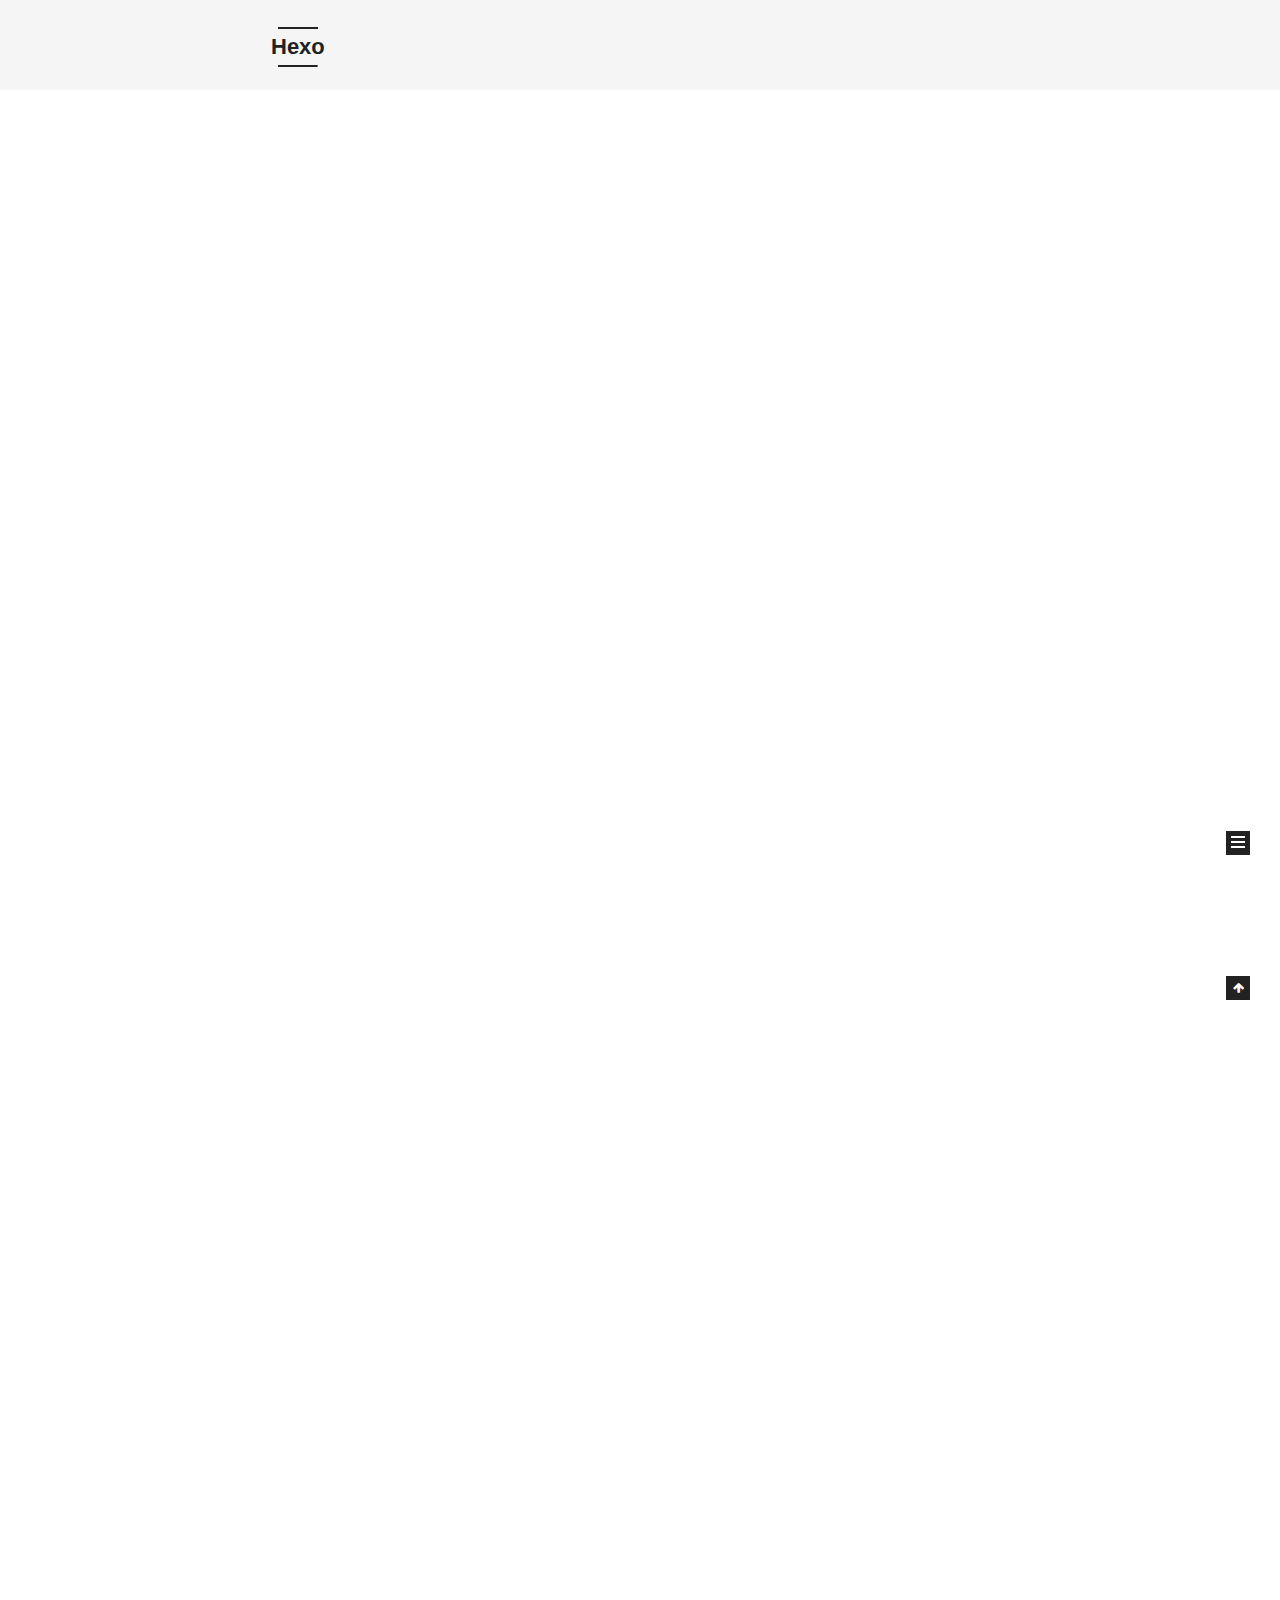
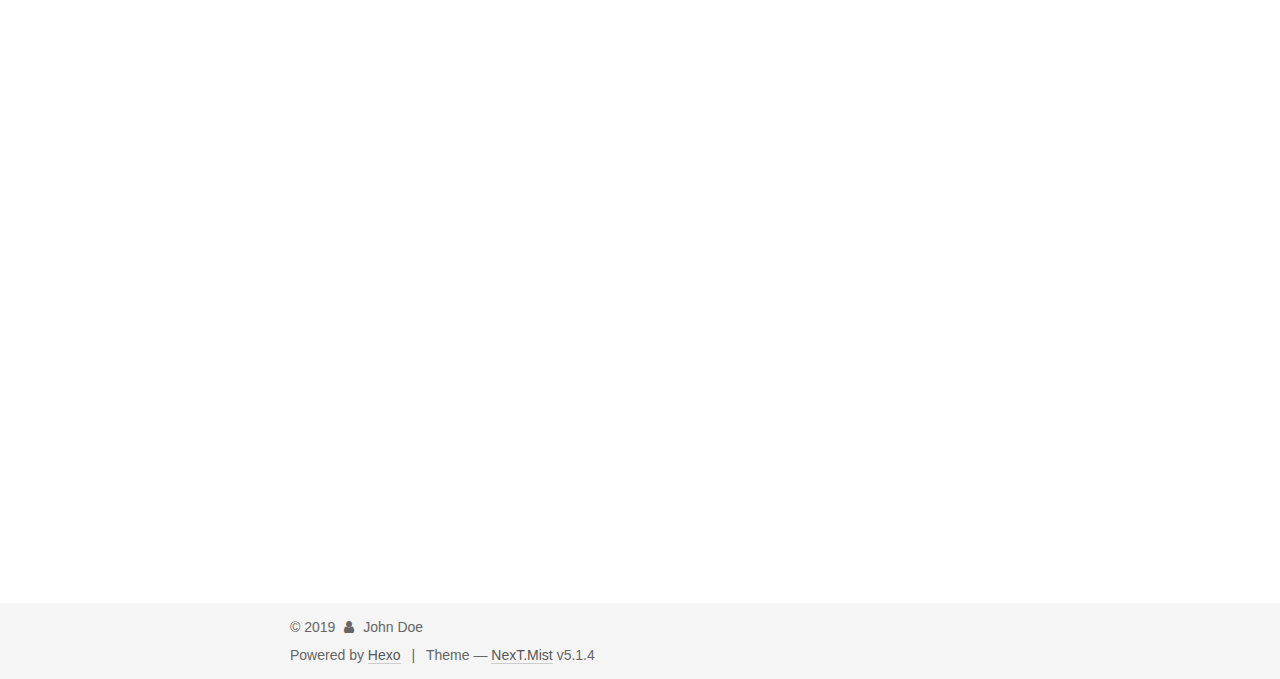
<file: index.html>
<!DOCTYPE html>



  


<html class="theme-next mist use-motion" lang="en">
<head><meta name="generator" content="Hexo 3.9.0">
  <meta charset="UTF-8">
<meta http-equiv="X-UA-Compatible" content="IE=edge">
<meta name="viewport" content="width=device-width, initial-scale=1, maximum-scale=1">
<meta name="theme-color" content="#222">









<meta http-equiv="Cache-Control" content="no-transform">
<meta http-equiv="Cache-Control" content="no-siteapp">
















  
  
  <link href="/lib/fancybox/source/jquery.fancybox.css?v=2.1.5" rel="stylesheet" type="text/css">







<link href="/lib/font-awesome/css/font-awesome.min.css?v=4.6.2" rel="stylesheet" type="text/css">

<link href="/css/main.css?v=5.1.4" rel="stylesheet" type="text/css">


  <link rel="apple-touch-icon" sizes="180x180" href="/images/apple-touch-icon-next.png?v=5.1.4">


  <link rel="icon" type="image/png" sizes="32x32" href="/images/favicon-32x32-next.png?v=5.1.4">


  <link rel="icon" type="image/png" sizes="16x16" href="/images/favicon-16x16-next.png?v=5.1.4">


  <link rel="mask-icon" href="/images/logo.svg?v=5.1.4" color="#222">





  <meta name="keywords" content="Hexo, NexT">










<meta property="og:type" content="website">
<meta property="og:title" content="Hexo">
<meta property="og:url" content="http://yoursite.com/index.html">
<meta property="og:site_name" content="Hexo">
<meta property="og:locale" content="en">
<meta name="twitter:card" content="summary">
<meta name="twitter:title" content="Hexo">



<script type="text/javascript" id="hexo.configurations">
  var NexT = window.NexT || {};
  var CONFIG = {
    root: '/',
    scheme: 'Mist',
    version: '5.1.4',
    sidebar: {"position":"left","display":"post","offset":12,"b2t":false,"scrollpercent":false,"onmobile":false},
    fancybox: true,
    tabs: true,
    motion: {"enable":true,"async":false,"transition":{"post_block":"fadeIn","post_header":"slideDownIn","post_body":"slideDownIn","coll_header":"slideLeftIn","sidebar":"slideUpIn"}},
    duoshuo: {
      userId: '0',
      author: 'Author'
    },
    algolia: {
      applicationID: '',
      apiKey: '',
      indexName: '',
      hits: {"per_page":10},
      labels: {"input_placeholder":"Search for Posts","hits_empty":"We didn't find any results for the search: ${query}","hits_stats":"${hits} results found in ${time} ms"}
    }
  };
</script>



  <link rel="canonical" href="http://yoursite.com/">





  <title>Hexo</title>
  








</head>

<body itemscope itemtype="http://schema.org/WebPage" lang="en">

  
  
    
  

  <div class="container sidebar-position-left 
  page-home">
    <div class="headband"></div>

    <header id="header" class="header" itemscope itemtype="http://schema.org/WPHeader">
      <div class="header-inner"><div class="site-brand-wrapper">
  <div class="site-meta ">
    

    <div class="custom-logo-site-title">
      <a href="/" class="brand" rel="start">
        <span class="logo-line-before"><i></i></span>
        <span class="site-title">Hexo</span>
        <span class="logo-line-after"><i></i></span>
      </a>
    </div>
      
        <p class="site-subtitle"></p>
      
  </div>

  <div class="site-nav-toggle">
    <button>
      <span class="btn-bar"></span>
      <span class="btn-bar"></span>
      <span class="btn-bar"></span>
    </button>
  </div>
</div>

<nav class="site-nav">
  

  
    <ul id="menu" class="menu">
      
        
        <li class="menu-item menu-item-home">
          <a href="/" rel="section">
            
              <i class="menu-item-icon fa fa-fw fa-home"></i> <br>
            
            Home
          </a>
        </li>
      
        
        <li class="menu-item menu-item-archives">
          <a href="/archives/" rel="section">
            
              <i class="menu-item-icon fa fa-fw fa-archive"></i> <br>
            
            Archives
          </a>
        </li>
      

      
    </ul>
  

  
</nav>



 </div>
    </header>

    <main id="main" class="main">
      <div class="main-inner">
        <div class="content-wrap">
          <div id="content" class="content">
            
  <section id="posts" class="posts-expand">
    
      

  

  
  
  

  <article class="post post-type-normal" itemscope itemtype="http://schema.org/Article">
  
  
  
  <div class="post-block">
    <link itemprop="mainEntityOfPage" href="http://yoursite.com/2019/08/12/hello-world - 副本/">

    <span hidden itemprop="author" itemscope itemtype="http://schema.org/Person">
      <meta itemprop="name" content="John Doe">
      <meta itemprop="description" content>
      <meta itemprop="image" content="/images/avatar.gif">
    </span>

    <span hidden itemprop="publisher" itemscope itemtype="http://schema.org/Organization">
      <meta itemprop="name" content="Hexo">
    </span>

    
      <header class="post-header">

        
        
          <h1 class="post-title" itemprop="name headline">
                
                <a class="post-title-link" href="/2019/08/12/hello-world - 副本/" itemprop="url">Hello World</a></h1>
        

        <div class="post-meta">
          <span class="post-time">
            
              <span class="post-meta-item-icon">
                <i class="fa fa-calendar-o"></i>
              </span>
              
                <span class="post-meta-item-text">Posted on</span>
              
              <time title="Post created" itemprop="dateCreated datePublished" datetime="2019-08-12T00:00:46+08:00">
                2019-08-12
              </time>
            

            

            
          </span>

          

          
            
          

          
          

          

          

          

        </div>
      </header>
    

    
    
    
    <div class="post-body" itemprop="articleBody">

      
      

      
        
          
            <p>Welcome to <a href="https://hexo.io/" target="_blank" rel="noopener">Hexo</a>! This is your very first post. Check <a href="https://hexo.io/docs/" target="_blank" rel="noopener">documentation</a> for more info. If you get any problems when using Hexo, you can find the answer in <a href="https://hexo.io/docs/troubleshooting.html" target="_blank" rel="noopener">troubleshooting</a> or you can ask me on <a href="https://github.com/hexojs/hexo/issues" target="_blank" rel="noopener">GitHub</a>.</p>
<h2 id="Quick-Start"><a href="#Quick-Start" class="headerlink" title="Quick Start"></a>Quick Start</h2><h3 id="Create-a-new-post"><a href="#Create-a-new-post" class="headerlink" title="Create a new post"></a>Create a new post</h3><figure class="highlight bash"><table><tr><td class="gutter"><pre><span class="line">1</span><br></pre></td><td class="code"><pre><span class="line">$ hexo new <span class="string">"My New Post"</span></span><br></pre></td></tr></table></figure>

<p>More info: <a href="https://hexo.io/docs/writing.html" target="_blank" rel="noopener">Writing</a></p>
<h3 id="Run-server"><a href="#Run-server" class="headerlink" title="Run server"></a>Run server</h3><figure class="highlight bash"><table><tr><td class="gutter"><pre><span class="line">1</span><br></pre></td><td class="code"><pre><span class="line">$ hexo server</span><br></pre></td></tr></table></figure>

<p>More info: <a href="https://hexo.io/docs/server.html" target="_blank" rel="noopener">Server</a></p>
<h3 id="Generate-static-files"><a href="#Generate-static-files" class="headerlink" title="Generate static files"></a>Generate static files</h3><figure class="highlight bash"><table><tr><td class="gutter"><pre><span class="line">1</span><br></pre></td><td class="code"><pre><span class="line">$ hexo generate</span><br></pre></td></tr></table></figure>

<p>More info: <a href="https://hexo.io/docs/generating.html" target="_blank" rel="noopener">Generating</a></p>
<h3 id="Deploy-to-remote-sites"><a href="#Deploy-to-remote-sites" class="headerlink" title="Deploy to remote sites"></a>Deploy to remote sites</h3><figure class="highlight bash"><table><tr><td class="gutter"><pre><span class="line">1</span><br></pre></td><td class="code"><pre><span class="line">$ hexo deploy</span><br></pre></td></tr></table></figure>

<p>More info: <a href="https://hexo.io/docs/deployment.html" target="_blank" rel="noopener">Deployment</a></p>

          
        
      
    </div>
    
    
    

    

    

    

    <footer class="post-footer">
      

      

      

      
      
        <div class="post-eof"></div>
      
    </footer>
  </div>
  
  
  
  </article>


    
      

  

  
  
  

  <article class="post post-type-normal" itemscope itemtype="http://schema.org/Article">
  
  
  
  <div class="post-block">
    <link itemprop="mainEntityOfPage" href="http://yoursite.com/2019/08/11/hello-world/">

    <span hidden itemprop="author" itemscope itemtype="http://schema.org/Person">
      <meta itemprop="name" content="John Doe">
      <meta itemprop="description" content>
      <meta itemprop="image" content="/images/avatar.gif">
    </span>

    <span hidden itemprop="publisher" itemscope itemtype="http://schema.org/Organization">
      <meta itemprop="name" content="Hexo">
    </span>

    
      <header class="post-header">

        
        
          <h1 class="post-title" itemprop="name headline">
                
                <a class="post-title-link" href="/2019/08/11/hello-world/" itemprop="url">Hello World</a></h1>
        

        <div class="post-meta">
          <span class="post-time">
            
              <span class="post-meta-item-icon">
                <i class="fa fa-calendar-o"></i>
              </span>
              
                <span class="post-meta-item-text">Posted on</span>
              
              <time title="Post created" itemprop="dateCreated datePublished" datetime="2019-08-11T20:40:33+08:00">
                2019-08-11
              </time>
            

            

            
          </span>

          

          
            
          

          
          

          

          

          

        </div>
      </header>
    

    
    
    
    <div class="post-body" itemprop="articleBody">

      
      

      
        
          
            <p>Welcome to <a href="https://hexo.io/" target="_blank" rel="noopener">Hexo</a>! This is your very first post. Check <a href="https://hexo.io/docs/" target="_blank" rel="noopener">documentation</a> for more info. If you get any problems when using Hexo, you can find the answer in <a href="https://hexo.io/docs/troubleshooting.html" target="_blank" rel="noopener">troubleshooting</a> or you can ask me on <a href="https://github.com/hexojs/hexo/issues" target="_blank" rel="noopener">GitHub</a>.</p>
<h2 id="Quick-Start"><a href="#Quick-Start" class="headerlink" title="Quick Start"></a>Quick Start</h2><h3 id="Create-a-new-post"><a href="#Create-a-new-post" class="headerlink" title="Create a new post"></a>Create a new post</h3><figure class="highlight bash"><table><tr><td class="gutter"><pre><span class="line">1</span><br></pre></td><td class="code"><pre><span class="line">$ hexo new <span class="string">"My New Post"</span></span><br></pre></td></tr></table></figure>

<p>More info: <a href="https://hexo.io/docs/writing.html" target="_blank" rel="noopener">Writing</a></p>
<h3 id="Run-server"><a href="#Run-server" class="headerlink" title="Run server"></a>Run server</h3><figure class="highlight bash"><table><tr><td class="gutter"><pre><span class="line">1</span><br></pre></td><td class="code"><pre><span class="line">$ hexo server</span><br></pre></td></tr></table></figure>

<p>More info: <a href="https://hexo.io/docs/server.html" target="_blank" rel="noopener">Server</a></p>
<h3 id="Generate-static-files"><a href="#Generate-static-files" class="headerlink" title="Generate static files"></a>Generate static files</h3><figure class="highlight bash"><table><tr><td class="gutter"><pre><span class="line">1</span><br></pre></td><td class="code"><pre><span class="line">$ hexo generate</span><br></pre></td></tr></table></figure>

<p>More info: <a href="https://hexo.io/docs/generating.html" target="_blank" rel="noopener">Generating</a></p>
<h3 id="Deploy-to-remote-sites"><a href="#Deploy-to-remote-sites" class="headerlink" title="Deploy to remote sites"></a>Deploy to remote sites</h3><figure class="highlight bash"><table><tr><td class="gutter"><pre><span class="line">1</span><br></pre></td><td class="code"><pre><span class="line">$ hexo deploy</span><br></pre></td></tr></table></figure>

<p>More info: <a href="https://hexo.io/docs/deployment.html" target="_blank" rel="noopener">Deployment</a></p>

          
        
      
    </div>
    
    
    

    

    

    

    <footer class="post-footer">
      

      

      

      
      
        <div class="post-eof"></div>
      
    </footer>
  </div>
  
  
  
  </article>


    
  </section>

  


          </div>
          


          

        </div>
        
          
  
  <div class="sidebar-toggle">
    <div class="sidebar-toggle-line-wrap">
      <span class="sidebar-toggle-line sidebar-toggle-line-first"></span>
      <span class="sidebar-toggle-line sidebar-toggle-line-middle"></span>
      <span class="sidebar-toggle-line sidebar-toggle-line-last"></span>
    </div>
  </div>

  <aside id="sidebar" class="sidebar">
    
    <div class="sidebar-inner">

      

      

      <section class="site-overview-wrap sidebar-panel sidebar-panel-active">
        <div class="site-overview">
          <div class="site-author motion-element" itemprop="author" itemscope itemtype="http://schema.org/Person">
            
              <p class="site-author-name" itemprop="name">John Doe</p>
              <p class="site-description motion-element" itemprop="description"></p>
          </div>

          <nav class="site-state motion-element">

            
              <div class="site-state-item site-state-posts">
              
                <a href="/archives/">
              
                  <span class="site-state-item-count">2</span>
                  <span class="site-state-item-name">posts</span>
                </a>
              </div>
            

            

            

          </nav>

          

          

          
          

          
          

          

        </div>
      </section>

      

      

    </div>
  </aside>


        
      </div>
    </main>

    <footer id="footer" class="footer">
      <div class="footer-inner">
        <div class="copyright">&copy; <span itemprop="copyrightYear">2019</span>
  <span class="with-love">
    <i class="fa fa-user"></i>
  </span>
  <span class="author" itemprop="copyrightHolder">John Doe</span>

  
</div>


  <div class="powered-by">Powered by <a class="theme-link" target="_blank" href="https://hexo.io">Hexo</a></div>



  <span class="post-meta-divider">|</span>



  <div class="theme-info">Theme &mdash; <a class="theme-link" target="_blank" href="https://github.com/iissnan/hexo-theme-next">NexT.Mist</a> v5.1.4</div>




        







        
      </div>
    </footer>

    
      <div class="back-to-top">
        <i class="fa fa-arrow-up"></i>
        
      </div>
    

    

  </div>

  

<script type="text/javascript">
  if (Object.prototype.toString.call(window.Promise) !== '[object Function]') {
    window.Promise = null;
  }
</script>









  












  
  
    <script type="text/javascript" src="/lib/jquery/index.js?v=2.1.3"></script>
  

  
  
    <script type="text/javascript" src="/lib/fastclick/lib/fastclick.min.js?v=1.0.6"></script>
  

  
  
    <script type="text/javascript" src="/lib/jquery_lazyload/jquery.lazyload.js?v=1.9.7"></script>
  

  
  
    <script type="text/javascript" src="/lib/velocity/velocity.min.js?v=1.2.1"></script>
  

  
  
    <script type="text/javascript" src="/lib/velocity/velocity.ui.min.js?v=1.2.1"></script>
  

  
  
    <script type="text/javascript" src="/lib/fancybox/source/jquery.fancybox.pack.js?v=2.1.5"></script>
  


  


  <script type="text/javascript" src="/js/src/utils.js?v=5.1.4"></script>

  <script type="text/javascript" src="/js/src/motion.js?v=5.1.4"></script>



  
  

  

  


  <script type="text/javascript" src="/js/src/bootstrap.js?v=5.1.4"></script>



  


  




	





  





  












  





  

  

  

  
  

  

  

  

</body>
</html>
</file>
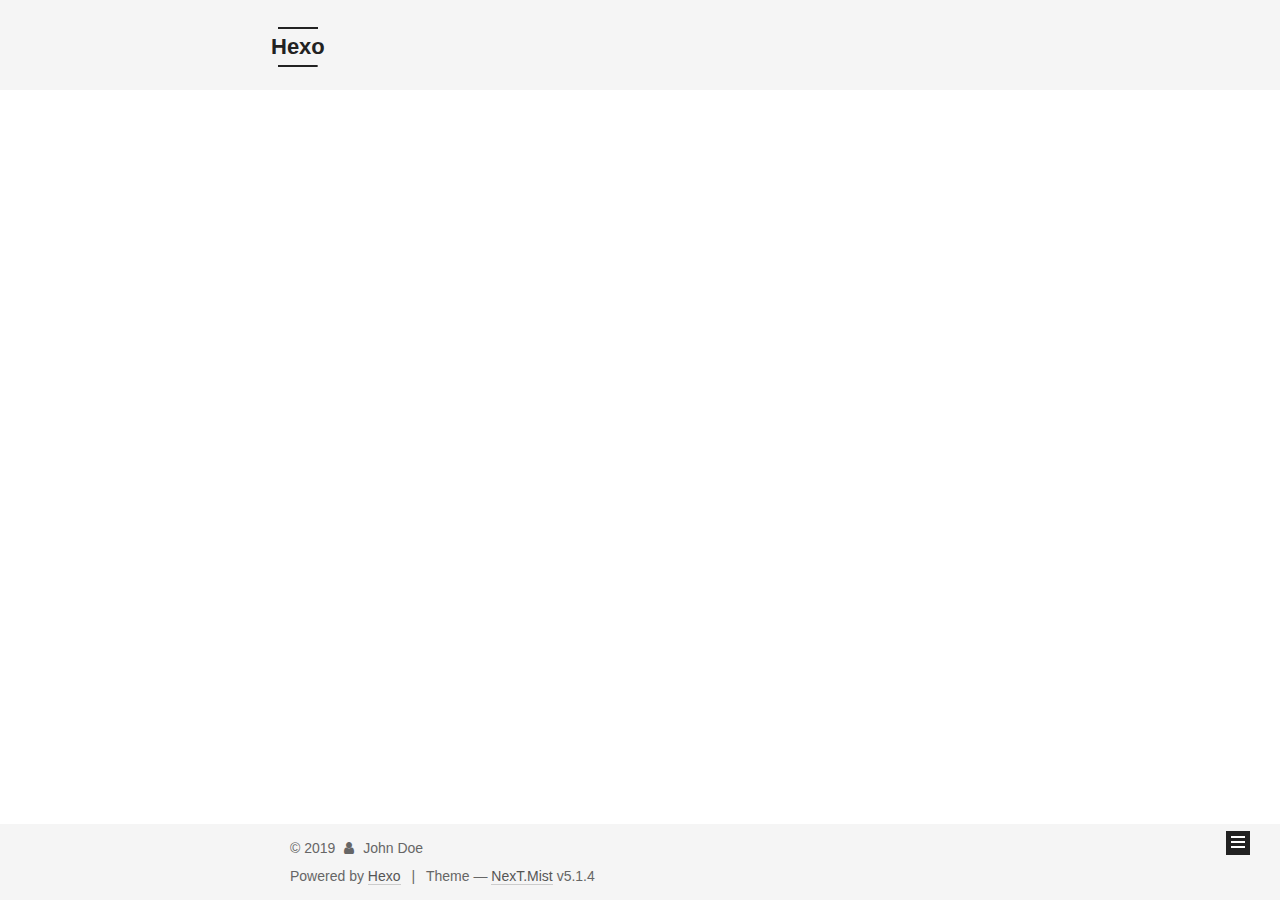
<file: archives/index.html>
<!DOCTYPE html>



  


<html class="theme-next mist use-motion" lang="en">
<head><meta name="generator" content="Hexo 3.9.0">
  <meta charset="UTF-8">
<meta http-equiv="X-UA-Compatible" content="IE=edge">
<meta name="viewport" content="width=device-width, initial-scale=1, maximum-scale=1">
<meta name="theme-color" content="#222">









<meta http-equiv="Cache-Control" content="no-transform">
<meta http-equiv="Cache-Control" content="no-siteapp">
















  
  
  <link href="/lib/fancybox/source/jquery.fancybox.css?v=2.1.5" rel="stylesheet" type="text/css">







<link href="/lib/font-awesome/css/font-awesome.min.css?v=4.6.2" rel="stylesheet" type="text/css">

<link href="/css/main.css?v=5.1.4" rel="stylesheet" type="text/css">


  <link rel="apple-touch-icon" sizes="180x180" href="/images/apple-touch-icon-next.png?v=5.1.4">


  <link rel="icon" type="image/png" sizes="32x32" href="/images/favicon-32x32-next.png?v=5.1.4">


  <link rel="icon" type="image/png" sizes="16x16" href="/images/favicon-16x16-next.png?v=5.1.4">


  <link rel="mask-icon" href="/images/logo.svg?v=5.1.4" color="#222">





  <meta name="keywords" content="Hexo, NexT">










<meta property="og:type" content="website">
<meta property="og:title" content="Hexo">
<meta property="og:url" content="http://yoursite.com/archives/index.html">
<meta property="og:site_name" content="Hexo">
<meta property="og:locale" content="en">
<meta name="twitter:card" content="summary">
<meta name="twitter:title" content="Hexo">



<script type="text/javascript" id="hexo.configurations">
  var NexT = window.NexT || {};
  var CONFIG = {
    root: '/',
    scheme: 'Mist',
    version: '5.1.4',
    sidebar: {"position":"left","display":"post","offset":12,"b2t":false,"scrollpercent":false,"onmobile":false},
    fancybox: true,
    tabs: true,
    motion: {"enable":true,"async":false,"transition":{"post_block":"fadeIn","post_header":"slideDownIn","post_body":"slideDownIn","coll_header":"slideLeftIn","sidebar":"slideUpIn"}},
    duoshuo: {
      userId: '0',
      author: 'Author'
    },
    algolia: {
      applicationID: '',
      apiKey: '',
      indexName: '',
      hits: {"per_page":10},
      labels: {"input_placeholder":"Search for Posts","hits_empty":"We didn't find any results for the search: ${query}","hits_stats":"${hits} results found in ${time} ms"}
    }
  };
</script>



  <link rel="canonical" href="http://yoursite.com/archives/">





  <title>Archive | Hexo</title>
  








</head>

<body itemscope itemtype="http://schema.org/WebPage" lang="en">

  
  
    
  

  <div class="container sidebar-position-left page-archive">
    <div class="headband"></div>

    <header id="header" class="header" itemscope itemtype="http://schema.org/WPHeader">
      <div class="header-inner"><div class="site-brand-wrapper">
  <div class="site-meta ">
    

    <div class="custom-logo-site-title">
      <a href="/" class="brand" rel="start">
        <span class="logo-line-before"><i></i></span>
        <span class="site-title">Hexo</span>
        <span class="logo-line-after"><i></i></span>
      </a>
    </div>
      
        <p class="site-subtitle"></p>
      
  </div>

  <div class="site-nav-toggle">
    <button>
      <span class="btn-bar"></span>
      <span class="btn-bar"></span>
      <span class="btn-bar"></span>
    </button>
  </div>
</div>

<nav class="site-nav">
  

  
    <ul id="menu" class="menu">
      
        
        <li class="menu-item menu-item-home">
          <a href="/" rel="section">
            
              <i class="menu-item-icon fa fa-fw fa-home"></i> <br>
            
            Home
          </a>
        </li>
      
        
        <li class="menu-item menu-item-archives">
          <a href="/archives/" rel="section">
            
              <i class="menu-item-icon fa fa-fw fa-archive"></i> <br>
            
            Archives
          </a>
        </li>
      

      
    </ul>
  

  
</nav>



 </div>
    </header>

    <main id="main" class="main">
      <div class="main-inner">
        <div class="content-wrap">
          <div id="content" class="content">
            

  
  
  
  <div class="post-block archive">
    <div id="posts" class="posts-collapse">
      <span class="archive-move-on"></span>

      <span class="archive-page-counter">
        
        
        
          
        
        Um..! 2 posts in total. Keep on posting.
      </span>

      

        
        
        

        
          
          <div class="collection-title">
            <h1 class="archive-year" id="archive-year-2019">2019</h1>
          </div>
        
        

        

  <article class="post post-type-normal" itemscope itemtype="http://schema.org/Article">
    <header class="post-header">

      <h2 class="post-title">
        
            <a class="post-title-link" href="/2019/08/12/hello-world - 副本/" itemprop="url">
              
                <span itemprop="name">Hello World</span>
              
            </a>
        
      </h2>

      <div class="post-meta">
        <time class="post-time" itemprop="dateCreated" datetime="2019-08-12T00:00:46+08:00" content="2019-08-12">
          08-12
        </time>
      </div>

    </header>
  </article>



      

        
        
        

        
        

        

  <article class="post post-type-normal" itemscope itemtype="http://schema.org/Article">
    <header class="post-header">

      <h2 class="post-title">
        
            <a class="post-title-link" href="/2019/08/11/hello-world/" itemprop="url">
              
                <span itemprop="name">Hello World</span>
              
            </a>
        
      </h2>

      <div class="post-meta">
        <time class="post-time" itemprop="dateCreated" datetime="2019-08-11T20:40:33+08:00" content="2019-08-11">
          08-11
        </time>
      </div>

    </header>
  </article>



      

    </div>
  </div>
  
  
  

  



          </div>
          


          

        </div>
        
          
  
  <div class="sidebar-toggle">
    <div class="sidebar-toggle-line-wrap">
      <span class="sidebar-toggle-line sidebar-toggle-line-first"></span>
      <span class="sidebar-toggle-line sidebar-toggle-line-middle"></span>
      <span class="sidebar-toggle-line sidebar-toggle-line-last"></span>
    </div>
  </div>

  <aside id="sidebar" class="sidebar">
    
    <div class="sidebar-inner">

      

      

      <section class="site-overview-wrap sidebar-panel sidebar-panel-active">
        <div class="site-overview">
          <div class="site-author motion-element" itemprop="author" itemscope itemtype="http://schema.org/Person">
            
              <p class="site-author-name" itemprop="name">John Doe</p>
              <p class="site-description motion-element" itemprop="description"></p>
          </div>

          <nav class="site-state motion-element">

            
              <div class="site-state-item site-state-posts">
              
                <a href="/archives/">
              
                  <span class="site-state-item-count">2</span>
                  <span class="site-state-item-name">posts</span>
                </a>
              </div>
            

            

            

          </nav>

          

          

          
          

          
          

          

        </div>
      </section>

      

      

    </div>
  </aside>


        
      </div>
    </main>

    <footer id="footer" class="footer">
      <div class="footer-inner">
        <div class="copyright">&copy; <span itemprop="copyrightYear">2019</span>
  <span class="with-love">
    <i class="fa fa-user"></i>
  </span>
  <span class="author" itemprop="copyrightHolder">John Doe</span>

  
</div>


  <div class="powered-by">Powered by <a class="theme-link" target="_blank" href="https://hexo.io">Hexo</a></div>



  <span class="post-meta-divider">|</span>



  <div class="theme-info">Theme &mdash; <a class="theme-link" target="_blank" href="https://github.com/iissnan/hexo-theme-next">NexT.Mist</a> v5.1.4</div>




        







        
      </div>
    </footer>

    
      <div class="back-to-top">
        <i class="fa fa-arrow-up"></i>
        
      </div>
    

    

  </div>

  

<script type="text/javascript">
  if (Object.prototype.toString.call(window.Promise) !== '[object Function]') {
    window.Promise = null;
  }
</script>









  












  
  
    <script type="text/javascript" src="/lib/jquery/index.js?v=2.1.3"></script>
  

  
  
    <script type="text/javascript" src="/lib/fastclick/lib/fastclick.min.js?v=1.0.6"></script>
  

  
  
    <script type="text/javascript" src="/lib/jquery_lazyload/jquery.lazyload.js?v=1.9.7"></script>
  

  
  
    <script type="text/javascript" src="/lib/velocity/velocity.min.js?v=1.2.1"></script>
  

  
  
    <script type="text/javascript" src="/lib/velocity/velocity.ui.min.js?v=1.2.1"></script>
  

  
  
    <script type="text/javascript" src="/lib/fancybox/source/jquery.fancybox.pack.js?v=2.1.5"></script>
  


  


  <script type="text/javascript" src="/js/src/utils.js?v=5.1.4"></script>

  <script type="text/javascript" src="/js/src/motion.js?v=5.1.4"></script>



  
  

  

  


  <script type="text/javascript" src="/js/src/bootstrap.js?v=5.1.4"></script>



  


  




	





  





  












  





  

  

  

  
  

  

  

  

</body>
</html>
</file>
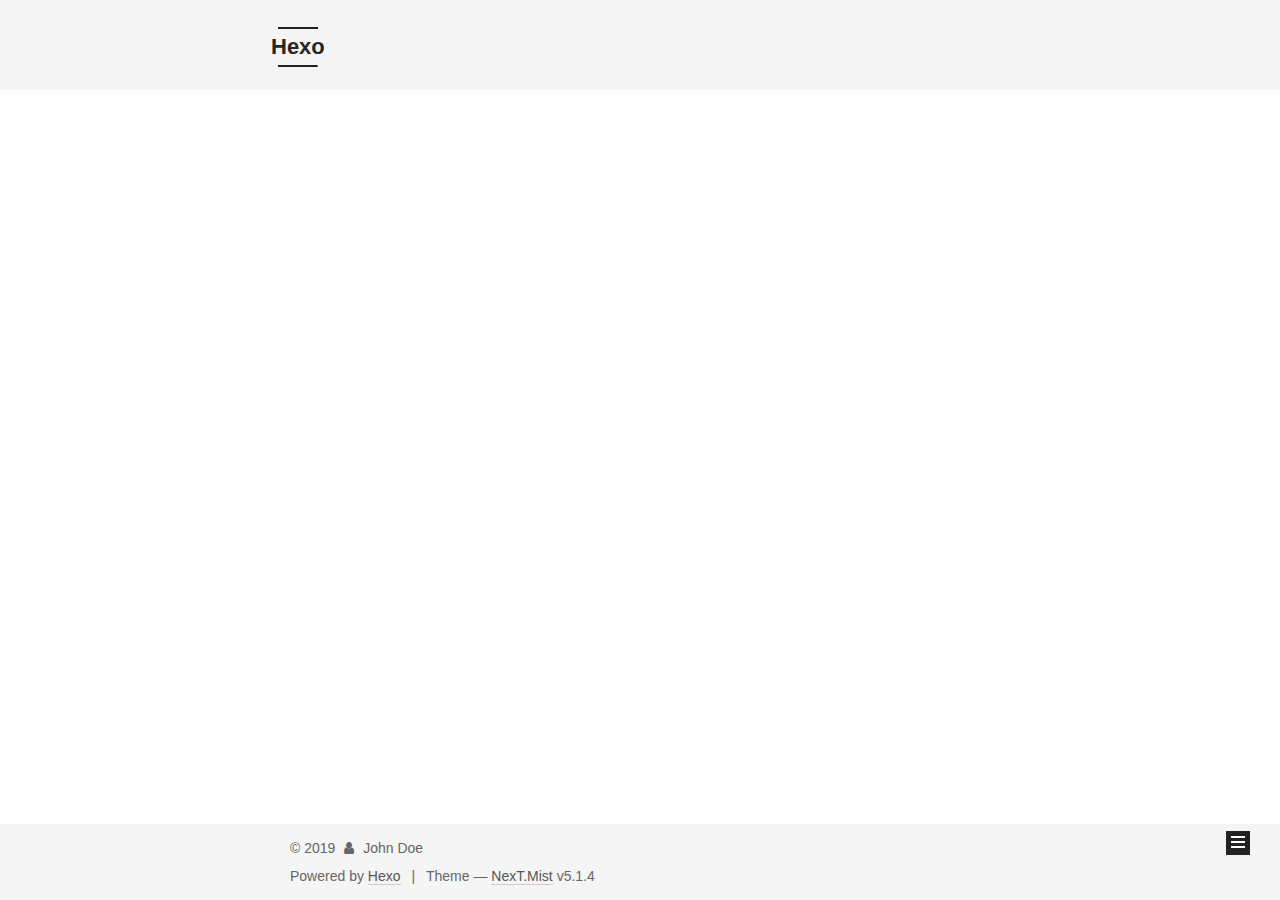
<file: archives/2019/index.html>
<!DOCTYPE html>



  


<html class="theme-next mist use-motion" lang="en">
<head><meta name="generator" content="Hexo 3.9.0">
  <meta charset="UTF-8">
<meta http-equiv="X-UA-Compatible" content="IE=edge">
<meta name="viewport" content="width=device-width, initial-scale=1, maximum-scale=1">
<meta name="theme-color" content="#222">









<meta http-equiv="Cache-Control" content="no-transform">
<meta http-equiv="Cache-Control" content="no-siteapp">
















  
  
  <link href="/lib/fancybox/source/jquery.fancybox.css?v=2.1.5" rel="stylesheet" type="text/css">







<link href="/lib/font-awesome/css/font-awesome.min.css?v=4.6.2" rel="stylesheet" type="text/css">

<link href="/css/main.css?v=5.1.4" rel="stylesheet" type="text/css">


  <link rel="apple-touch-icon" sizes="180x180" href="/images/apple-touch-icon-next.png?v=5.1.4">


  <link rel="icon" type="image/png" sizes="32x32" href="/images/favicon-32x32-next.png?v=5.1.4">


  <link rel="icon" type="image/png" sizes="16x16" href="/images/favicon-16x16-next.png?v=5.1.4">


  <link rel="mask-icon" href="/images/logo.svg?v=5.1.4" color="#222">





  <meta name="keywords" content="Hexo, NexT">










<meta property="og:type" content="website">
<meta property="og:title" content="Hexo">
<meta property="og:url" content="http://yoursite.com/archives/2019/index.html">
<meta property="og:site_name" content="Hexo">
<meta property="og:locale" content="en">
<meta name="twitter:card" content="summary">
<meta name="twitter:title" content="Hexo">



<script type="text/javascript" id="hexo.configurations">
  var NexT = window.NexT || {};
  var CONFIG = {
    root: '/',
    scheme: 'Mist',
    version: '5.1.4',
    sidebar: {"position":"left","display":"post","offset":12,"b2t":false,"scrollpercent":false,"onmobile":false},
    fancybox: true,
    tabs: true,
    motion: {"enable":true,"async":false,"transition":{"post_block":"fadeIn","post_header":"slideDownIn","post_body":"slideDownIn","coll_header":"slideLeftIn","sidebar":"slideUpIn"}},
    duoshuo: {
      userId: '0',
      author: 'Author'
    },
    algolia: {
      applicationID: '',
      apiKey: '',
      indexName: '',
      hits: {"per_page":10},
      labels: {"input_placeholder":"Search for Posts","hits_empty":"We didn't find any results for the search: ${query}","hits_stats":"${hits} results found in ${time} ms"}
    }
  };
</script>



  <link rel="canonical" href="http://yoursite.com/archives/2019/">





  <title>Archive | Hexo</title>
  








</head>

<body itemscope itemtype="http://schema.org/WebPage" lang="en">

  
  
    
  

  <div class="container sidebar-position-left page-archive">
    <div class="headband"></div>

    <header id="header" class="header" itemscope itemtype="http://schema.org/WPHeader">
      <div class="header-inner"><div class="site-brand-wrapper">
  <div class="site-meta ">
    

    <div class="custom-logo-site-title">
      <a href="/" class="brand" rel="start">
        <span class="logo-line-before"><i></i></span>
        <span class="site-title">Hexo</span>
        <span class="logo-line-after"><i></i></span>
      </a>
    </div>
      
        <p class="site-subtitle"></p>
      
  </div>

  <div class="site-nav-toggle">
    <button>
      <span class="btn-bar"></span>
      <span class="btn-bar"></span>
      <span class="btn-bar"></span>
    </button>
  </div>
</div>

<nav class="site-nav">
  

  
    <ul id="menu" class="menu">
      
        
        <li class="menu-item menu-item-home">
          <a href="/" rel="section">
            
              <i class="menu-item-icon fa fa-fw fa-home"></i> <br>
            
            Home
          </a>
        </li>
      
        
        <li class="menu-item menu-item-archives">
          <a href="/archives/" rel="section">
            
              <i class="menu-item-icon fa fa-fw fa-archive"></i> <br>
            
            Archives
          </a>
        </li>
      

      
    </ul>
  

  
</nav>



 </div>
    </header>

    <main id="main" class="main">
      <div class="main-inner">
        <div class="content-wrap">
          <div id="content" class="content">
            

  
  
  
  <div class="post-block archive">
    <div id="posts" class="posts-collapse">
      <span class="archive-move-on"></span>

      <span class="archive-page-counter">
        
        
        
          
        
        Um..! 2 posts in total. Keep on posting.
      </span>

      

        
        
        

        
          
          <div class="collection-title">
            <h1 class="archive-year" id="archive-year-2019">2019</h1>
          </div>
        
        

        

  <article class="post post-type-normal" itemscope itemtype="http://schema.org/Article">
    <header class="post-header">

      <h2 class="post-title">
        
            <a class="post-title-link" href="/2019/08/12/hello-world - 副本/" itemprop="url">
              
                <span itemprop="name">Hello World</span>
              
            </a>
        
      </h2>

      <div class="post-meta">
        <time class="post-time" itemprop="dateCreated" datetime="2019-08-12T00:00:46+08:00" content="2019-08-12">
          08-12
        </time>
      </div>

    </header>
  </article>



      

        
        
        

        
        

        

  <article class="post post-type-normal" itemscope itemtype="http://schema.org/Article">
    <header class="post-header">

      <h2 class="post-title">
        
            <a class="post-title-link" href="/2019/08/11/hello-world/" itemprop="url">
              
                <span itemprop="name">Hello World</span>
              
            </a>
        
      </h2>

      <div class="post-meta">
        <time class="post-time" itemprop="dateCreated" datetime="2019-08-11T20:40:33+08:00" content="2019-08-11">
          08-11
        </time>
      </div>

    </header>
  </article>



      

    </div>
  </div>
  
  
  

  



          </div>
          


          

        </div>
        
          
  
  <div class="sidebar-toggle">
    <div class="sidebar-toggle-line-wrap">
      <span class="sidebar-toggle-line sidebar-toggle-line-first"></span>
      <span class="sidebar-toggle-line sidebar-toggle-line-middle"></span>
      <span class="sidebar-toggle-line sidebar-toggle-line-last"></span>
    </div>
  </div>

  <aside id="sidebar" class="sidebar">
    
    <div class="sidebar-inner">

      

      

      <section class="site-overview-wrap sidebar-panel sidebar-panel-active">
        <div class="site-overview">
          <div class="site-author motion-element" itemprop="author" itemscope itemtype="http://schema.org/Person">
            
              <p class="site-author-name" itemprop="name">John Doe</p>
              <p class="site-description motion-element" itemprop="description"></p>
          </div>

          <nav class="site-state motion-element">

            
              <div class="site-state-item site-state-posts">
              
                <a href="/archives/">
              
                  <span class="site-state-item-count">2</span>
                  <span class="site-state-item-name">posts</span>
                </a>
              </div>
            

            

            

          </nav>

          

          

          
          

          
          

          

        </div>
      </section>

      

      

    </div>
  </aside>


        
      </div>
    </main>

    <footer id="footer" class="footer">
      <div class="footer-inner">
        <div class="copyright">&copy; <span itemprop="copyrightYear">2019</span>
  <span class="with-love">
    <i class="fa fa-user"></i>
  </span>
  <span class="author" itemprop="copyrightHolder">John Doe</span>

  
</div>


  <div class="powered-by">Powered by <a class="theme-link" target="_blank" href="https://hexo.io">Hexo</a></div>



  <span class="post-meta-divider">|</span>



  <div class="theme-info">Theme &mdash; <a class="theme-link" target="_blank" href="https://github.com/iissnan/hexo-theme-next">NexT.Mist</a> v5.1.4</div>




        







        
      </div>
    </footer>

    
      <div class="back-to-top">
        <i class="fa fa-arrow-up"></i>
        
      </div>
    

    

  </div>

  

<script type="text/javascript">
  if (Object.prototype.toString.call(window.Promise) !== '[object Function]') {
    window.Promise = null;
  }
</script>









  












  
  
    <script type="text/javascript" src="/lib/jquery/index.js?v=2.1.3"></script>
  

  
  
    <script type="text/javascript" src="/lib/fastclick/lib/fastclick.min.js?v=1.0.6"></script>
  

  
  
    <script type="text/javascript" src="/lib/jquery_lazyload/jquery.lazyload.js?v=1.9.7"></script>
  

  
  
    <script type="text/javascript" src="/lib/velocity/velocity.min.js?v=1.2.1"></script>
  

  
  
    <script type="text/javascript" src="/lib/velocity/velocity.ui.min.js?v=1.2.1"></script>
  

  
  
    <script type="text/javascript" src="/lib/fancybox/source/jquery.fancybox.pack.js?v=2.1.5"></script>
  


  


  <script type="text/javascript" src="/js/src/utils.js?v=5.1.4"></script>

  <script type="text/javascript" src="/js/src/motion.js?v=5.1.4"></script>



  
  

  

  


  <script type="text/javascript" src="/js/src/bootstrap.js?v=5.1.4"></script>



  


  




	





  





  












  





  

  

  

  
  

  

  

  

</body>
</html>
</file>
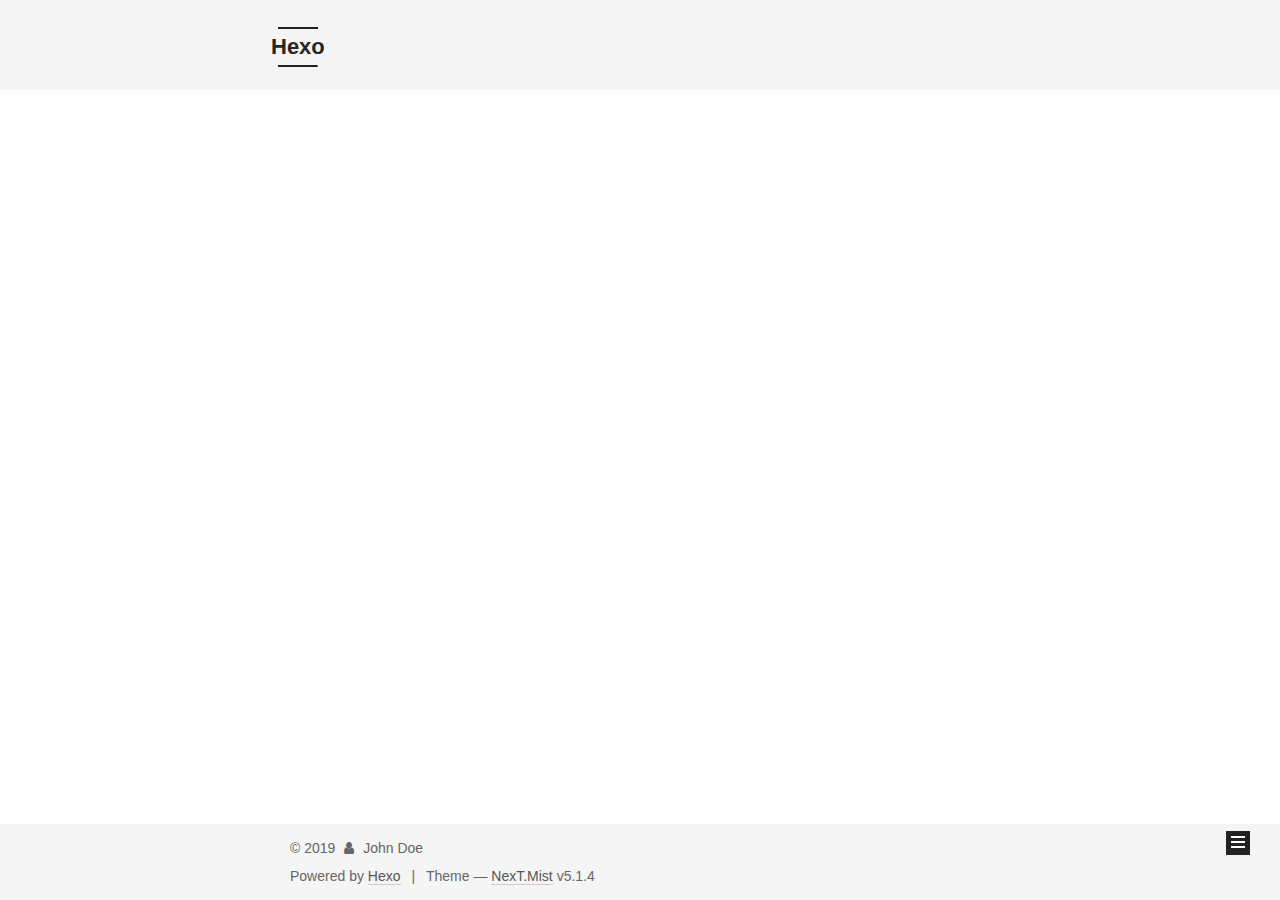
<file: archives/2019/08/index.html>
<!DOCTYPE html>



  


<html class="theme-next mist use-motion" lang="en">
<head><meta name="generator" content="Hexo 3.9.0">
  <meta charset="UTF-8">
<meta http-equiv="X-UA-Compatible" content="IE=edge">
<meta name="viewport" content="width=device-width, initial-scale=1, maximum-scale=1">
<meta name="theme-color" content="#222">









<meta http-equiv="Cache-Control" content="no-transform">
<meta http-equiv="Cache-Control" content="no-siteapp">
















  
  
  <link href="/lib/fancybox/source/jquery.fancybox.css?v=2.1.5" rel="stylesheet" type="text/css">







<link href="/lib/font-awesome/css/font-awesome.min.css?v=4.6.2" rel="stylesheet" type="text/css">

<link href="/css/main.css?v=5.1.4" rel="stylesheet" type="text/css">


  <link rel="apple-touch-icon" sizes="180x180" href="/images/apple-touch-icon-next.png?v=5.1.4">


  <link rel="icon" type="image/png" sizes="32x32" href="/images/favicon-32x32-next.png?v=5.1.4">


  <link rel="icon" type="image/png" sizes="16x16" href="/images/favicon-16x16-next.png?v=5.1.4">


  <link rel="mask-icon" href="/images/logo.svg?v=5.1.4" color="#222">





  <meta name="keywords" content="Hexo, NexT">










<meta property="og:type" content="website">
<meta property="og:title" content="Hexo">
<meta property="og:url" content="http://yoursite.com/archives/2019/08/index.html">
<meta property="og:site_name" content="Hexo">
<meta property="og:locale" content="en">
<meta name="twitter:card" content="summary">
<meta name="twitter:title" content="Hexo">



<script type="text/javascript" id="hexo.configurations">
  var NexT = window.NexT || {};
  var CONFIG = {
    root: '/',
    scheme: 'Mist',
    version: '5.1.4',
    sidebar: {"position":"left","display":"post","offset":12,"b2t":false,"scrollpercent":false,"onmobile":false},
    fancybox: true,
    tabs: true,
    motion: {"enable":true,"async":false,"transition":{"post_block":"fadeIn","post_header":"slideDownIn","post_body":"slideDownIn","coll_header":"slideLeftIn","sidebar":"slideUpIn"}},
    duoshuo: {
      userId: '0',
      author: 'Author'
    },
    algolia: {
      applicationID: '',
      apiKey: '',
      indexName: '',
      hits: {"per_page":10},
      labels: {"input_placeholder":"Search for Posts","hits_empty":"We didn't find any results for the search: ${query}","hits_stats":"${hits} results found in ${time} ms"}
    }
  };
</script>



  <link rel="canonical" href="http://yoursite.com/archives/2019/08/">





  <title>Archive | Hexo</title>
  








</head>

<body itemscope itemtype="http://schema.org/WebPage" lang="en">

  
  
    
  

  <div class="container sidebar-position-left page-archive">
    <div class="headband"></div>

    <header id="header" class="header" itemscope itemtype="http://schema.org/WPHeader">
      <div class="header-inner"><div class="site-brand-wrapper">
  <div class="site-meta ">
    

    <div class="custom-logo-site-title">
      <a href="/" class="brand" rel="start">
        <span class="logo-line-before"><i></i></span>
        <span class="site-title">Hexo</span>
        <span class="logo-line-after"><i></i></span>
      </a>
    </div>
      
        <p class="site-subtitle"></p>
      
  </div>

  <div class="site-nav-toggle">
    <button>
      <span class="btn-bar"></span>
      <span class="btn-bar"></span>
      <span class="btn-bar"></span>
    </button>
  </div>
</div>

<nav class="site-nav">
  

  
    <ul id="menu" class="menu">
      
        
        <li class="menu-item menu-item-home">
          <a href="/" rel="section">
            
              <i class="menu-item-icon fa fa-fw fa-home"></i> <br>
            
            Home
          </a>
        </li>
      
        
        <li class="menu-item menu-item-archives">
          <a href="/archives/" rel="section">
            
              <i class="menu-item-icon fa fa-fw fa-archive"></i> <br>
            
            Archives
          </a>
        </li>
      

      
    </ul>
  

  
</nav>



 </div>
    </header>

    <main id="main" class="main">
      <div class="main-inner">
        <div class="content-wrap">
          <div id="content" class="content">
            

  
  
  
  <div class="post-block archive">
    <div id="posts" class="posts-collapse">
      <span class="archive-move-on"></span>

      <span class="archive-page-counter">
        
        
        
          
        
        Um..! 2 posts in total. Keep on posting.
      </span>

      

        
        
        

        
          
          <div class="collection-title">
            <h1 class="archive-year" id="archive-year-2019">2019</h1>
          </div>
        
        

        

  <article class="post post-type-normal" itemscope itemtype="http://schema.org/Article">
    <header class="post-header">

      <h2 class="post-title">
        
            <a class="post-title-link" href="/2019/08/12/hello-world - 副本/" itemprop="url">
              
                <span itemprop="name">Hello World</span>
              
            </a>
        
      </h2>

      <div class="post-meta">
        <time class="post-time" itemprop="dateCreated" datetime="2019-08-12T00:00:46+08:00" content="2019-08-12">
          08-12
        </time>
      </div>

    </header>
  </article>



      

        
        
        

        
        

        

  <article class="post post-type-normal" itemscope itemtype="http://schema.org/Article">
    <header class="post-header">

      <h2 class="post-title">
        
            <a class="post-title-link" href="/2019/08/11/hello-world/" itemprop="url">
              
                <span itemprop="name">Hello World</span>
              
            </a>
        
      </h2>

      <div class="post-meta">
        <time class="post-time" itemprop="dateCreated" datetime="2019-08-11T20:40:33+08:00" content="2019-08-11">
          08-11
        </time>
      </div>

    </header>
  </article>



      

    </div>
  </div>
  
  
  

  



          </div>
          


          

        </div>
        
          
  
  <div class="sidebar-toggle">
    <div class="sidebar-toggle-line-wrap">
      <span class="sidebar-toggle-line sidebar-toggle-line-first"></span>
      <span class="sidebar-toggle-line sidebar-toggle-line-middle"></span>
      <span class="sidebar-toggle-line sidebar-toggle-line-last"></span>
    </div>
  </div>

  <aside id="sidebar" class="sidebar">
    
    <div class="sidebar-inner">

      

      

      <section class="site-overview-wrap sidebar-panel sidebar-panel-active">
        <div class="site-overview">
          <div class="site-author motion-element" itemprop="author" itemscope itemtype="http://schema.org/Person">
            
              <p class="site-author-name" itemprop="name">John Doe</p>
              <p class="site-description motion-element" itemprop="description"></p>
          </div>

          <nav class="site-state motion-element">

            
              <div class="site-state-item site-state-posts">
              
                <a href="/archives/">
              
                  <span class="site-state-item-count">2</span>
                  <span class="site-state-item-name">posts</span>
                </a>
              </div>
            

            

            

          </nav>

          

          

          
          

          
          

          

        </div>
      </section>

      

      

    </div>
  </aside>


        
      </div>
    </main>

    <footer id="footer" class="footer">
      <div class="footer-inner">
        <div class="copyright">&copy; <span itemprop="copyrightYear">2019</span>
  <span class="with-love">
    <i class="fa fa-user"></i>
  </span>
  <span class="author" itemprop="copyrightHolder">John Doe</span>

  
</div>


  <div class="powered-by">Powered by <a class="theme-link" target="_blank" href="https://hexo.io">Hexo</a></div>



  <span class="post-meta-divider">|</span>



  <div class="theme-info">Theme &mdash; <a class="theme-link" target="_blank" href="https://github.com/iissnan/hexo-theme-next">NexT.Mist</a> v5.1.4</div>




        







        
      </div>
    </footer>

    
      <div class="back-to-top">
        <i class="fa fa-arrow-up"></i>
        
      </div>
    

    

  </div>

  

<script type="text/javascript">
  if (Object.prototype.toString.call(window.Promise) !== '[object Function]') {
    window.Promise = null;
  }
</script>









  












  
  
    <script type="text/javascript" src="/lib/jquery/index.js?v=2.1.3"></script>
  

  
  
    <script type="text/javascript" src="/lib/fastclick/lib/fastclick.min.js?v=1.0.6"></script>
  

  
  
    <script type="text/javascript" src="/lib/jquery_lazyload/jquery.lazyload.js?v=1.9.7"></script>
  

  
  
    <script type="text/javascript" src="/lib/velocity/velocity.min.js?v=1.2.1"></script>
  

  
  
    <script type="text/javascript" src="/lib/velocity/velocity.ui.min.js?v=1.2.1"></script>
  

  
  
    <script type="text/javascript" src="/lib/fancybox/source/jquery.fancybox.pack.js?v=2.1.5"></script>
  


  


  <script type="text/javascript" src="/js/src/utils.js?v=5.1.4"></script>

  <script type="text/javascript" src="/js/src/motion.js?v=5.1.4"></script>



  
  

  

  


  <script type="text/javascript" src="/js/src/bootstrap.js?v=5.1.4"></script>



  


  




	





  





  












  





  

  

  

  
  

  

  

  

</body>
</html>
</file>
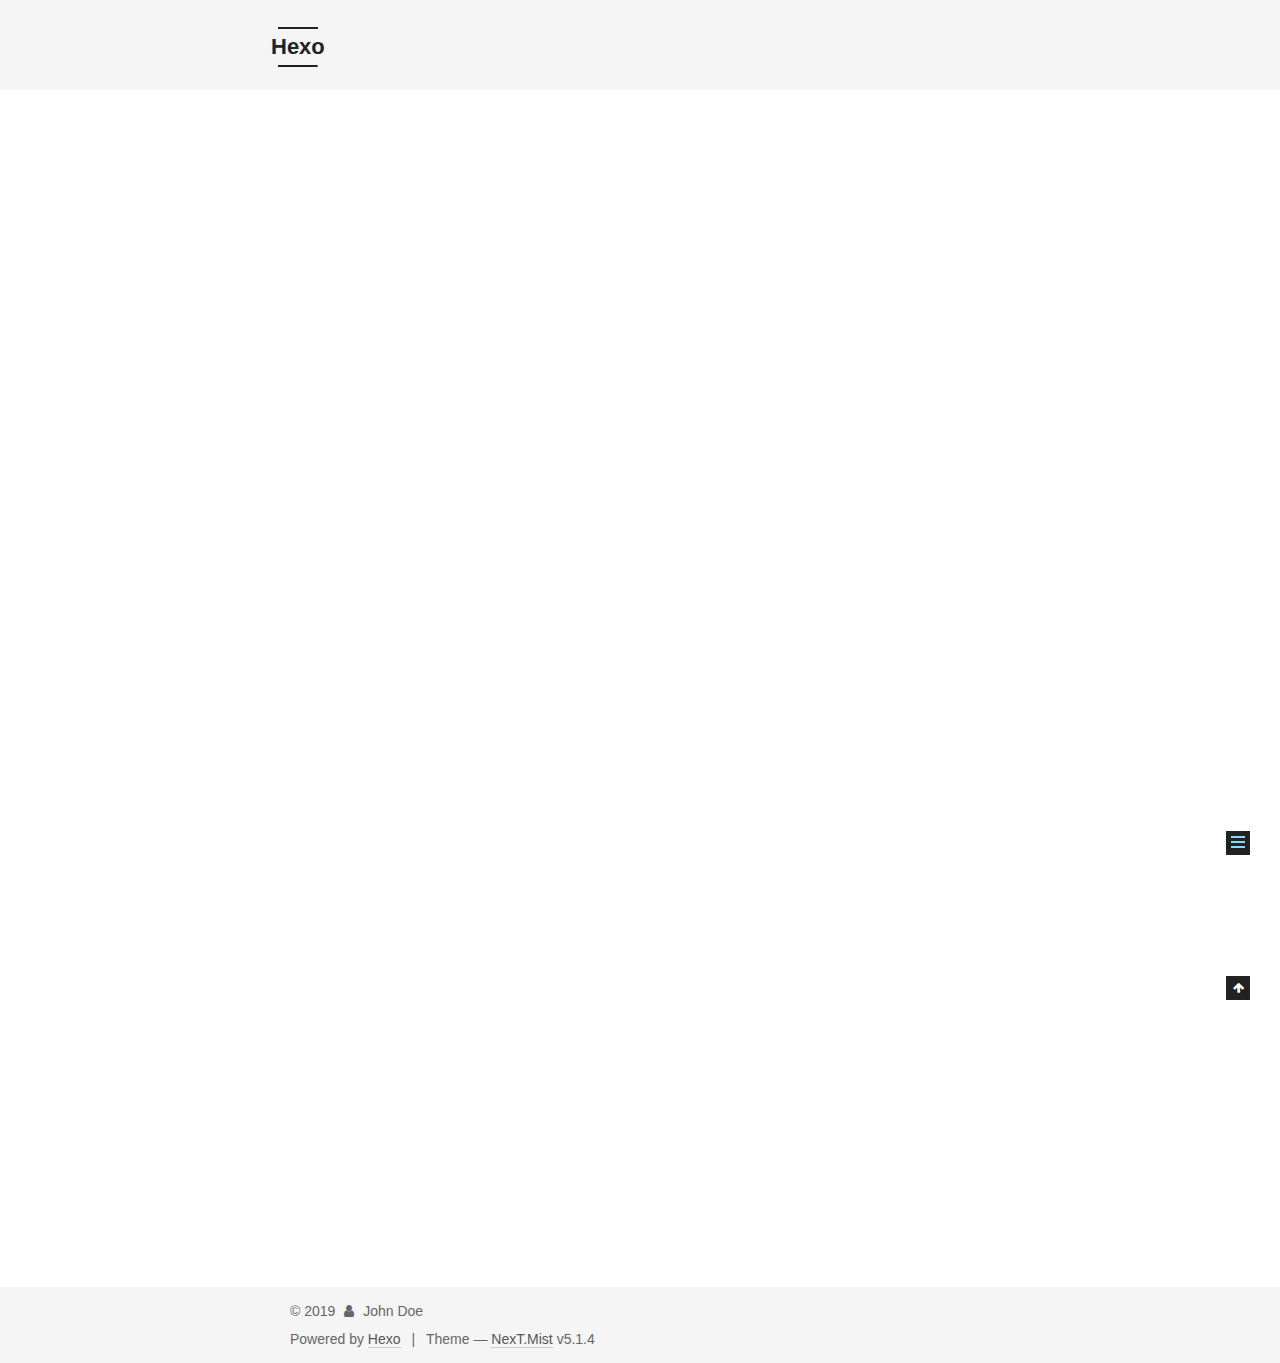
<file: 2019/08/11/hello-world/index.html>
<!DOCTYPE html>



  


<html class="theme-next mist use-motion" lang="en">
<head><meta name="generator" content="Hexo 3.9.0">
  <meta charset="UTF-8">
<meta http-equiv="X-UA-Compatible" content="IE=edge">
<meta name="viewport" content="width=device-width, initial-scale=1, maximum-scale=1">
<meta name="theme-color" content="#222">









<meta http-equiv="Cache-Control" content="no-transform">
<meta http-equiv="Cache-Control" content="no-siteapp">
















  
  
  <link href="/lib/fancybox/source/jquery.fancybox.css?v=2.1.5" rel="stylesheet" type="text/css">







<link href="/lib/font-awesome/css/font-awesome.min.css?v=4.6.2" rel="stylesheet" type="text/css">

<link href="/css/main.css?v=5.1.4" rel="stylesheet" type="text/css">


  <link rel="apple-touch-icon" sizes="180x180" href="/images/apple-touch-icon-next.png?v=5.1.4">


  <link rel="icon" type="image/png" sizes="32x32" href="/images/favicon-32x32-next.png?v=5.1.4">


  <link rel="icon" type="image/png" sizes="16x16" href="/images/favicon-16x16-next.png?v=5.1.4">


  <link rel="mask-icon" href="/images/logo.svg?v=5.1.4" color="#222">





  <meta name="keywords" content="Hexo, NexT">










<meta name="description" content="Welcome to Hexo! This is your very first post. Check documentation for more info. If you get any problems when using Hexo, you can find the answer in troubleshooting or you can ask me on GitHub. Quick">
<meta property="og:type" content="article">
<meta property="og:title" content="Hello World">
<meta property="og:url" content="http://yoursite.com/2019/08/11/hello-world/index.html">
<meta property="og:site_name" content="Hexo">
<meta property="og:description" content="Welcome to Hexo! This is your very first post. Check documentation for more info. If you get any problems when using Hexo, you can find the answer in troubleshooting or you can ask me on GitHub. Quick">
<meta property="og:locale" content="en">
<meta property="og:updated_time" content="2019-08-11T12:40:33.271Z">
<meta name="twitter:card" content="summary">
<meta name="twitter:title" content="Hello World">
<meta name="twitter:description" content="Welcome to Hexo! This is your very first post. Check documentation for more info. If you get any problems when using Hexo, you can find the answer in troubleshooting or you can ask me on GitHub. Quick">



<script type="text/javascript" id="hexo.configurations">
  var NexT = window.NexT || {};
  var CONFIG = {
    root: '/',
    scheme: 'Mist',
    version: '5.1.4',
    sidebar: {"position":"left","display":"post","offset":12,"b2t":false,"scrollpercent":false,"onmobile":false},
    fancybox: true,
    tabs: true,
    motion: {"enable":true,"async":false,"transition":{"post_block":"fadeIn","post_header":"slideDownIn","post_body":"slideDownIn","coll_header":"slideLeftIn","sidebar":"slideUpIn"}},
    duoshuo: {
      userId: '0',
      author: 'Author'
    },
    algolia: {
      applicationID: '',
      apiKey: '',
      indexName: '',
      hits: {"per_page":10},
      labels: {"input_placeholder":"Search for Posts","hits_empty":"We didn't find any results for the search: ${query}","hits_stats":"${hits} results found in ${time} ms"}
    }
  };
</script>



  <link rel="canonical" href="http://yoursite.com/2019/08/11/hello-world/">





  <title>Hello World | Hexo</title>
  








</head>

<body itemscope itemtype="http://schema.org/WebPage" lang="en">

  
  
    
  

  <div class="container sidebar-position-left page-post-detail">
    <div class="headband"></div>

    <header id="header" class="header" itemscope itemtype="http://schema.org/WPHeader">
      <div class="header-inner"><div class="site-brand-wrapper">
  <div class="site-meta ">
    

    <div class="custom-logo-site-title">
      <a href="/" class="brand" rel="start">
        <span class="logo-line-before"><i></i></span>
        <span class="site-title">Hexo</span>
        <span class="logo-line-after"><i></i></span>
      </a>
    </div>
      
        <p class="site-subtitle"></p>
      
  </div>

  <div class="site-nav-toggle">
    <button>
      <span class="btn-bar"></span>
      <span class="btn-bar"></span>
      <span class="btn-bar"></span>
    </button>
  </div>
</div>

<nav class="site-nav">
  

  
    <ul id="menu" class="menu">
      
        
        <li class="menu-item menu-item-home">
          <a href="/" rel="section">
            
              <i class="menu-item-icon fa fa-fw fa-home"></i> <br>
            
            Home
          </a>
        </li>
      
        
        <li class="menu-item menu-item-archives">
          <a href="/archives/" rel="section">
            
              <i class="menu-item-icon fa fa-fw fa-archive"></i> <br>
            
            Archives
          </a>
        </li>
      

      
    </ul>
  

  
</nav>



 </div>
    </header>

    <main id="main" class="main">
      <div class="main-inner">
        <div class="content-wrap">
          <div id="content" class="content">
            

  <div id="posts" class="posts-expand">
    

  

  
  
  

  <article class="post post-type-normal" itemscope itemtype="http://schema.org/Article">
  
  
  
  <div class="post-block">
    <link itemprop="mainEntityOfPage" href="http://yoursite.com/2019/08/11/hello-world/">

    <span hidden itemprop="author" itemscope itemtype="http://schema.org/Person">
      <meta itemprop="name" content="John Doe">
      <meta itemprop="description" content>
      <meta itemprop="image" content="/images/avatar.gif">
    </span>

    <span hidden itemprop="publisher" itemscope itemtype="http://schema.org/Organization">
      <meta itemprop="name" content="Hexo">
    </span>

    
      <header class="post-header">

        
        
          <h1 class="post-title" itemprop="name headline">Hello World</h1>
        

        <div class="post-meta">
          <span class="post-time">
            
              <span class="post-meta-item-icon">
                <i class="fa fa-calendar-o"></i>
              </span>
              
                <span class="post-meta-item-text">Posted on</span>
              
              <time title="Post created" itemprop="dateCreated datePublished" datetime="2019-08-11T20:40:33+08:00">
                2019-08-11
              </time>
            

            

            
          </span>

          

          
            
          

          
          

          

          

          

        </div>
      </header>
    

    
    
    
    <div class="post-body" itemprop="articleBody">

      
      

      
        <p>Welcome to <a href="https://hexo.io/" target="_blank" rel="noopener">Hexo</a>! This is your very first post. Check <a href="https://hexo.io/docs/" target="_blank" rel="noopener">documentation</a> for more info. If you get any problems when using Hexo, you can find the answer in <a href="https://hexo.io/docs/troubleshooting.html" target="_blank" rel="noopener">troubleshooting</a> or you can ask me on <a href="https://github.com/hexojs/hexo/issues" target="_blank" rel="noopener">GitHub</a>.</p>
<h2 id="Quick-Start"><a href="#Quick-Start" class="headerlink" title="Quick Start"></a>Quick Start</h2><h3 id="Create-a-new-post"><a href="#Create-a-new-post" class="headerlink" title="Create a new post"></a>Create a new post</h3><figure class="highlight bash"><table><tr><td class="gutter"><pre><span class="line">1</span><br></pre></td><td class="code"><pre><span class="line">$ hexo new <span class="string">"My New Post"</span></span><br></pre></td></tr></table></figure>

<p>More info: <a href="https://hexo.io/docs/writing.html" target="_blank" rel="noopener">Writing</a></p>
<h3 id="Run-server"><a href="#Run-server" class="headerlink" title="Run server"></a>Run server</h3><figure class="highlight bash"><table><tr><td class="gutter"><pre><span class="line">1</span><br></pre></td><td class="code"><pre><span class="line">$ hexo server</span><br></pre></td></tr></table></figure>

<p>More info: <a href="https://hexo.io/docs/server.html" target="_blank" rel="noopener">Server</a></p>
<h3 id="Generate-static-files"><a href="#Generate-static-files" class="headerlink" title="Generate static files"></a>Generate static files</h3><figure class="highlight bash"><table><tr><td class="gutter"><pre><span class="line">1</span><br></pre></td><td class="code"><pre><span class="line">$ hexo generate</span><br></pre></td></tr></table></figure>

<p>More info: <a href="https://hexo.io/docs/generating.html" target="_blank" rel="noopener">Generating</a></p>
<h3 id="Deploy-to-remote-sites"><a href="#Deploy-to-remote-sites" class="headerlink" title="Deploy to remote sites"></a>Deploy to remote sites</h3><figure class="highlight bash"><table><tr><td class="gutter"><pre><span class="line">1</span><br></pre></td><td class="code"><pre><span class="line">$ hexo deploy</span><br></pre></td></tr></table></figure>

<p>More info: <a href="https://hexo.io/docs/deployment.html" target="_blank" rel="noopener">Deployment</a></p>

      
    </div>
    
    
    

    

    

    

    <footer class="post-footer">
      

      
      
      

      
        <div class="post-nav">
          <div class="post-nav-next post-nav-item">
            
          </div>

          <span class="post-nav-divider"></span>

          <div class="post-nav-prev post-nav-item">
            
              <a href="/2019/08/12/hello-world - 副本/" rel="prev" title="Hello World">
                Hello World <i class="fa fa-chevron-right"></i>
              </a>
            
          </div>
        </div>
      

      
      
    </footer>
  </div>
  
  
  
  </article>



    <div class="post-spread">
      
    </div>
  </div>


          </div>
          


          

  



        </div>
        
          
  
  <div class="sidebar-toggle">
    <div class="sidebar-toggle-line-wrap">
      <span class="sidebar-toggle-line sidebar-toggle-line-first"></span>
      <span class="sidebar-toggle-line sidebar-toggle-line-middle"></span>
      <span class="sidebar-toggle-line sidebar-toggle-line-last"></span>
    </div>
  </div>

  <aside id="sidebar" class="sidebar">
    
    <div class="sidebar-inner">

      

      
        <ul class="sidebar-nav motion-element">
          <li class="sidebar-nav-toc sidebar-nav-active" data-target="post-toc-wrap">
            Table of Contents
          </li>
          <li class="sidebar-nav-overview" data-target="site-overview-wrap">
            Overview
          </li>
        </ul>
      

      <section class="site-overview-wrap sidebar-panel">
        <div class="site-overview">
          <div class="site-author motion-element" itemprop="author" itemscope itemtype="http://schema.org/Person">
            
              <p class="site-author-name" itemprop="name">John Doe</p>
              <p class="site-description motion-element" itemprop="description"></p>
          </div>

          <nav class="site-state motion-element">

            
              <div class="site-state-item site-state-posts">
              
                <a href="/archives/">
              
                  <span class="site-state-item-count">2</span>
                  <span class="site-state-item-name">posts</span>
                </a>
              </div>
            

            

            

          </nav>

          

          

          
          

          
          

          

        </div>
      </section>

      
      <!--noindex-->
        <section class="post-toc-wrap motion-element sidebar-panel sidebar-panel-active">
          <div class="post-toc">

            
              
            

            
              <div class="post-toc-content"><ol class="nav"><li class="nav-item nav-level-2"><a class="nav-link" href="#Quick-Start"><span class="nav-number">1.</span> <span class="nav-text">Quick Start</span></a><ol class="nav-child"><li class="nav-item nav-level-3"><a class="nav-link" href="#Create-a-new-post"><span class="nav-number">1.1.</span> <span class="nav-text">Create a new post</span></a></li><li class="nav-item nav-level-3"><a class="nav-link" href="#Run-server"><span class="nav-number">1.2.</span> <span class="nav-text">Run server</span></a></li><li class="nav-item nav-level-3"><a class="nav-link" href="#Generate-static-files"><span class="nav-number">1.3.</span> <span class="nav-text">Generate static files</span></a></li><li class="nav-item nav-level-3"><a class="nav-link" href="#Deploy-to-remote-sites"><span class="nav-number">1.4.</span> <span class="nav-text">Deploy to remote sites</span></a></li></ol></li></ol></div>
            

          </div>
        </section>
      <!--/noindex-->
      

      

    </div>
  </aside>


        
      </div>
    </main>

    <footer id="footer" class="footer">
      <div class="footer-inner">
        <div class="copyright">&copy; <span itemprop="copyrightYear">2019</span>
  <span class="with-love">
    <i class="fa fa-user"></i>
  </span>
  <span class="author" itemprop="copyrightHolder">John Doe</span>

  
</div>


  <div class="powered-by">Powered by <a class="theme-link" target="_blank" href="https://hexo.io">Hexo</a></div>



  <span class="post-meta-divider">|</span>



  <div class="theme-info">Theme &mdash; <a class="theme-link" target="_blank" href="https://github.com/iissnan/hexo-theme-next">NexT.Mist</a> v5.1.4</div>




        







        
      </div>
    </footer>

    
      <div class="back-to-top">
        <i class="fa fa-arrow-up"></i>
        
      </div>
    

    

  </div>

  

<script type="text/javascript">
  if (Object.prototype.toString.call(window.Promise) !== '[object Function]') {
    window.Promise = null;
  }
</script>









  












  
  
    <script type="text/javascript" src="/lib/jquery/index.js?v=2.1.3"></script>
  

  
  
    <script type="text/javascript" src="/lib/fastclick/lib/fastclick.min.js?v=1.0.6"></script>
  

  
  
    <script type="text/javascript" src="/lib/jquery_lazyload/jquery.lazyload.js?v=1.9.7"></script>
  

  
  
    <script type="text/javascript" src="/lib/velocity/velocity.min.js?v=1.2.1"></script>
  

  
  
    <script type="text/javascript" src="/lib/velocity/velocity.ui.min.js?v=1.2.1"></script>
  

  
  
    <script type="text/javascript" src="/lib/fancybox/source/jquery.fancybox.pack.js?v=2.1.5"></script>
  


  


  <script type="text/javascript" src="/js/src/utils.js?v=5.1.4"></script>

  <script type="text/javascript" src="/js/src/motion.js?v=5.1.4"></script>



  
  

  
  <script type="text/javascript" src="/js/src/scrollspy.js?v=5.1.4"></script>
<script type="text/javascript" src="/js/src/post-details.js?v=5.1.4"></script>



  


  <script type="text/javascript" src="/js/src/bootstrap.js?v=5.1.4"></script>



  


  




	





  





  












  





  

  

  

  
  

  

  

  

</body>
</html>
</file>
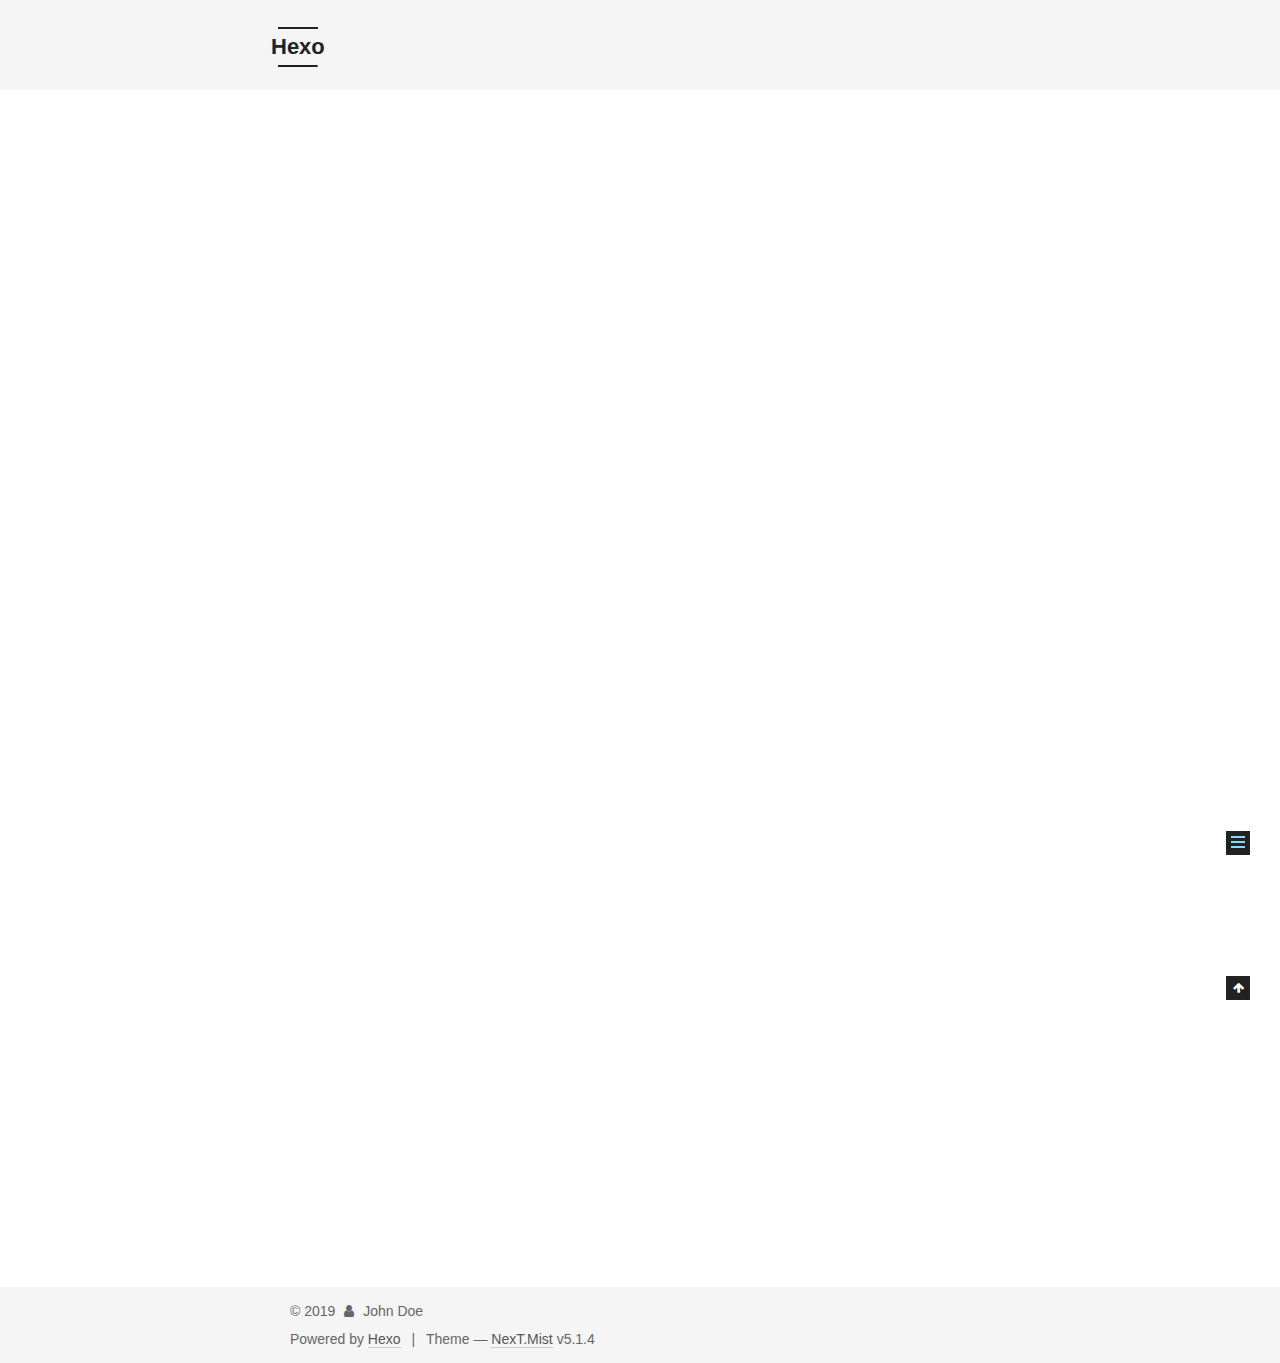
<file: 2019/08/12/hello-world - 副本/index.html>
<!DOCTYPE html>



  


<html class="theme-next mist use-motion" lang="en">
<head><meta name="generator" content="Hexo 3.9.0">
  <meta charset="UTF-8">
<meta http-equiv="X-UA-Compatible" content="IE=edge">
<meta name="viewport" content="width=device-width, initial-scale=1, maximum-scale=1">
<meta name="theme-color" content="#222">









<meta http-equiv="Cache-Control" content="no-transform">
<meta http-equiv="Cache-Control" content="no-siteapp">
















  
  
  <link href="/lib/fancybox/source/jquery.fancybox.css?v=2.1.5" rel="stylesheet" type="text/css">







<link href="/lib/font-awesome/css/font-awesome.min.css?v=4.6.2" rel="stylesheet" type="text/css">

<link href="/css/main.css?v=5.1.4" rel="stylesheet" type="text/css">


  <link rel="apple-touch-icon" sizes="180x180" href="/images/apple-touch-icon-next.png?v=5.1.4">


  <link rel="icon" type="image/png" sizes="32x32" href="/images/favicon-32x32-next.png?v=5.1.4">


  <link rel="icon" type="image/png" sizes="16x16" href="/images/favicon-16x16-next.png?v=5.1.4">


  <link rel="mask-icon" href="/images/logo.svg?v=5.1.4" color="#222">





  <meta name="keywords" content="Hexo, NexT">










<meta name="description" content="Welcome to Hexo! This is your very first post. Check documentation for more info. If you get any problems when using Hexo, you can find the answer in troubleshooting or you can ask me on GitHub. Quick">
<meta property="og:type" content="article">
<meta property="og:title" content="Hello World">
<meta property="og:url" content="http://yoursite.com/2019/08/12/hello-world - 副本/index.html">
<meta property="og:site_name" content="Hexo">
<meta property="og:description" content="Welcome to Hexo! This is your very first post. Check documentation for more info. If you get any problems when using Hexo, you can find the answer in troubleshooting or you can ask me on GitHub. Quick">
<meta property="og:locale" content="en">
<meta property="og:updated_time" content="2019-08-11T12:40:33.271Z">
<meta name="twitter:card" content="summary">
<meta name="twitter:title" content="Hello World">
<meta name="twitter:description" content="Welcome to Hexo! This is your very first post. Check documentation for more info. If you get any problems when using Hexo, you can find the answer in troubleshooting or you can ask me on GitHub. Quick">



<script type="text/javascript" id="hexo.configurations">
  var NexT = window.NexT || {};
  var CONFIG = {
    root: '/',
    scheme: 'Mist',
    version: '5.1.4',
    sidebar: {"position":"left","display":"post","offset":12,"b2t":false,"scrollpercent":false,"onmobile":false},
    fancybox: true,
    tabs: true,
    motion: {"enable":true,"async":false,"transition":{"post_block":"fadeIn","post_header":"slideDownIn","post_body":"slideDownIn","coll_header":"slideLeftIn","sidebar":"slideUpIn"}},
    duoshuo: {
      userId: '0',
      author: 'Author'
    },
    algolia: {
      applicationID: '',
      apiKey: '',
      indexName: '',
      hits: {"per_page":10},
      labels: {"input_placeholder":"Search for Posts","hits_empty":"We didn't find any results for the search: ${query}","hits_stats":"${hits} results found in ${time} ms"}
    }
  };
</script>



  <link rel="canonical" href="http://yoursite.com/2019/08/12/hello-world - 副本/">





  <title>Hello World | Hexo</title>
  








</head>

<body itemscope itemtype="http://schema.org/WebPage" lang="en">

  
  
    
  

  <div class="container sidebar-position-left page-post-detail">
    <div class="headband"></div>

    <header id="header" class="header" itemscope itemtype="http://schema.org/WPHeader">
      <div class="header-inner"><div class="site-brand-wrapper">
  <div class="site-meta ">
    

    <div class="custom-logo-site-title">
      <a href="/" class="brand" rel="start">
        <span class="logo-line-before"><i></i></span>
        <span class="site-title">Hexo</span>
        <span class="logo-line-after"><i></i></span>
      </a>
    </div>
      
        <p class="site-subtitle"></p>
      
  </div>

  <div class="site-nav-toggle">
    <button>
      <span class="btn-bar"></span>
      <span class="btn-bar"></span>
      <span class="btn-bar"></span>
    </button>
  </div>
</div>

<nav class="site-nav">
  

  
    <ul id="menu" class="menu">
      
        
        <li class="menu-item menu-item-home">
          <a href="/" rel="section">
            
              <i class="menu-item-icon fa fa-fw fa-home"></i> <br>
            
            Home
          </a>
        </li>
      
        
        <li class="menu-item menu-item-archives">
          <a href="/archives/" rel="section">
            
              <i class="menu-item-icon fa fa-fw fa-archive"></i> <br>
            
            Archives
          </a>
        </li>
      

      
    </ul>
  

  
</nav>



 </div>
    </header>

    <main id="main" class="main">
      <div class="main-inner">
        <div class="content-wrap">
          <div id="content" class="content">
            

  <div id="posts" class="posts-expand">
    

  

  
  
  

  <article class="post post-type-normal" itemscope itemtype="http://schema.org/Article">
  
  
  
  <div class="post-block">
    <link itemprop="mainEntityOfPage" href="http://yoursite.com/2019/08/12/hello-world - 副本/">

    <span hidden itemprop="author" itemscope itemtype="http://schema.org/Person">
      <meta itemprop="name" content="John Doe">
      <meta itemprop="description" content>
      <meta itemprop="image" content="/images/avatar.gif">
    </span>

    <span hidden itemprop="publisher" itemscope itemtype="http://schema.org/Organization">
      <meta itemprop="name" content="Hexo">
    </span>

    
      <header class="post-header">

        
        
          <h1 class="post-title" itemprop="name headline">Hello World</h1>
        

        <div class="post-meta">
          <span class="post-time">
            
              <span class="post-meta-item-icon">
                <i class="fa fa-calendar-o"></i>
              </span>
              
                <span class="post-meta-item-text">Posted on</span>
              
              <time title="Post created" itemprop="dateCreated datePublished" datetime="2019-08-12T00:00:46+08:00">
                2019-08-12
              </time>
            

            

            
          </span>

          

          
            
          

          
          

          

          

          

        </div>
      </header>
    

    
    
    
    <div class="post-body" itemprop="articleBody">

      
      

      
        <p>Welcome to <a href="https://hexo.io/" target="_blank" rel="noopener">Hexo</a>! This is your very first post. Check <a href="https://hexo.io/docs/" target="_blank" rel="noopener">documentation</a> for more info. If you get any problems when using Hexo, you can find the answer in <a href="https://hexo.io/docs/troubleshooting.html" target="_blank" rel="noopener">troubleshooting</a> or you can ask me on <a href="https://github.com/hexojs/hexo/issues" target="_blank" rel="noopener">GitHub</a>.</p>
<h2 id="Quick-Start"><a href="#Quick-Start" class="headerlink" title="Quick Start"></a>Quick Start</h2><h3 id="Create-a-new-post"><a href="#Create-a-new-post" class="headerlink" title="Create a new post"></a>Create a new post</h3><figure class="highlight bash"><table><tr><td class="gutter"><pre><span class="line">1</span><br></pre></td><td class="code"><pre><span class="line">$ hexo new <span class="string">"My New Post"</span></span><br></pre></td></tr></table></figure>

<p>More info: <a href="https://hexo.io/docs/writing.html" target="_blank" rel="noopener">Writing</a></p>
<h3 id="Run-server"><a href="#Run-server" class="headerlink" title="Run server"></a>Run server</h3><figure class="highlight bash"><table><tr><td class="gutter"><pre><span class="line">1</span><br></pre></td><td class="code"><pre><span class="line">$ hexo server</span><br></pre></td></tr></table></figure>

<p>More info: <a href="https://hexo.io/docs/server.html" target="_blank" rel="noopener">Server</a></p>
<h3 id="Generate-static-files"><a href="#Generate-static-files" class="headerlink" title="Generate static files"></a>Generate static files</h3><figure class="highlight bash"><table><tr><td class="gutter"><pre><span class="line">1</span><br></pre></td><td class="code"><pre><span class="line">$ hexo generate</span><br></pre></td></tr></table></figure>

<p>More info: <a href="https://hexo.io/docs/generating.html" target="_blank" rel="noopener">Generating</a></p>
<h3 id="Deploy-to-remote-sites"><a href="#Deploy-to-remote-sites" class="headerlink" title="Deploy to remote sites"></a>Deploy to remote sites</h3><figure class="highlight bash"><table><tr><td class="gutter"><pre><span class="line">1</span><br></pre></td><td class="code"><pre><span class="line">$ hexo deploy</span><br></pre></td></tr></table></figure>

<p>More info: <a href="https://hexo.io/docs/deployment.html" target="_blank" rel="noopener">Deployment</a></p>

      
    </div>
    
    
    

    

    

    

    <footer class="post-footer">
      

      
      
      

      
        <div class="post-nav">
          <div class="post-nav-next post-nav-item">
            
              <a href="/2019/08/11/hello-world/" rel="next" title="Hello World">
                <i class="fa fa-chevron-left"></i> Hello World
              </a>
            
          </div>

          <span class="post-nav-divider"></span>

          <div class="post-nav-prev post-nav-item">
            
          </div>
        </div>
      

      
      
    </footer>
  </div>
  
  
  
  </article>



    <div class="post-spread">
      
    </div>
  </div>


          </div>
          


          

  



        </div>
        
          
  
  <div class="sidebar-toggle">
    <div class="sidebar-toggle-line-wrap">
      <span class="sidebar-toggle-line sidebar-toggle-line-first"></span>
      <span class="sidebar-toggle-line sidebar-toggle-line-middle"></span>
      <span class="sidebar-toggle-line sidebar-toggle-line-last"></span>
    </div>
  </div>

  <aside id="sidebar" class="sidebar">
    
    <div class="sidebar-inner">

      

      
        <ul class="sidebar-nav motion-element">
          <li class="sidebar-nav-toc sidebar-nav-active" data-target="post-toc-wrap">
            Table of Contents
          </li>
          <li class="sidebar-nav-overview" data-target="site-overview-wrap">
            Overview
          </li>
        </ul>
      

      <section class="site-overview-wrap sidebar-panel">
        <div class="site-overview">
          <div class="site-author motion-element" itemprop="author" itemscope itemtype="http://schema.org/Person">
            
              <p class="site-author-name" itemprop="name">John Doe</p>
              <p class="site-description motion-element" itemprop="description"></p>
          </div>

          <nav class="site-state motion-element">

            
              <div class="site-state-item site-state-posts">
              
                <a href="/archives/">
              
                  <span class="site-state-item-count">2</span>
                  <span class="site-state-item-name">posts</span>
                </a>
              </div>
            

            

            

          </nav>

          

          

          
          

          
          

          

        </div>
      </section>

      
      <!--noindex-->
        <section class="post-toc-wrap motion-element sidebar-panel sidebar-panel-active">
          <div class="post-toc">

            
              
            

            
              <div class="post-toc-content"><ol class="nav"><li class="nav-item nav-level-2"><a class="nav-link" href="#Quick-Start"><span class="nav-number">1.</span> <span class="nav-text">Quick Start</span></a><ol class="nav-child"><li class="nav-item nav-level-3"><a class="nav-link" href="#Create-a-new-post"><span class="nav-number">1.1.</span> <span class="nav-text">Create a new post</span></a></li><li class="nav-item nav-level-3"><a class="nav-link" href="#Run-server"><span class="nav-number">1.2.</span> <span class="nav-text">Run server</span></a></li><li class="nav-item nav-level-3"><a class="nav-link" href="#Generate-static-files"><span class="nav-number">1.3.</span> <span class="nav-text">Generate static files</span></a></li><li class="nav-item nav-level-3"><a class="nav-link" href="#Deploy-to-remote-sites"><span class="nav-number">1.4.</span> <span class="nav-text">Deploy to remote sites</span></a></li></ol></li></ol></div>
            

          </div>
        </section>
      <!--/noindex-->
      

      

    </div>
  </aside>


        
      </div>
    </main>

    <footer id="footer" class="footer">
      <div class="footer-inner">
        <div class="copyright">&copy; <span itemprop="copyrightYear">2019</span>
  <span class="with-love">
    <i class="fa fa-user"></i>
  </span>
  <span class="author" itemprop="copyrightHolder">John Doe</span>

  
</div>


  <div class="powered-by">Powered by <a class="theme-link" target="_blank" href="https://hexo.io">Hexo</a></div>



  <span class="post-meta-divider">|</span>



  <div class="theme-info">Theme &mdash; <a class="theme-link" target="_blank" href="https://github.com/iissnan/hexo-theme-next">NexT.Mist</a> v5.1.4</div>




        







        
      </div>
    </footer>

    
      <div class="back-to-top">
        <i class="fa fa-arrow-up"></i>
        
      </div>
    

    

  </div>

  

<script type="text/javascript">
  if (Object.prototype.toString.call(window.Promise) !== '[object Function]') {
    window.Promise = null;
  }
</script>









  












  
  
    <script type="text/javascript" src="/lib/jquery/index.js?v=2.1.3"></script>
  

  
  
    <script type="text/javascript" src="/lib/fastclick/lib/fastclick.min.js?v=1.0.6"></script>
  

  
  
    <script type="text/javascript" src="/lib/jquery_lazyload/jquery.lazyload.js?v=1.9.7"></script>
  

  
  
    <script type="text/javascript" src="/lib/velocity/velocity.min.js?v=1.2.1"></script>
  

  
  
    <script type="text/javascript" src="/lib/velocity/velocity.ui.min.js?v=1.2.1"></script>
  

  
  
    <script type="text/javascript" src="/lib/fancybox/source/jquery.fancybox.pack.js?v=2.1.5"></script>
  


  


  <script type="text/javascript" src="/js/src/utils.js?v=5.1.4"></script>

  <script type="text/javascript" src="/js/src/motion.js?v=5.1.4"></script>



  
  

  
  <script type="text/javascript" src="/js/src/scrollspy.js?v=5.1.4"></script>
<script type="text/javascript" src="/js/src/post-details.js?v=5.1.4"></script>



  


  <script type="text/javascript" src="/js/src/bootstrap.js?v=5.1.4"></script>



  


  




	





  





  












  





  

  

  

  
  

  

  

  

</body>
</html>
</file>
<file: css/main.css>
/* normalize.css v3.0.2 | MIT License | git.io/normalize */
html {
  font-family: sans-serif; /* 1 */
  -ms-text-size-adjust: 100%; /* 2 */
  -webkit-text-size-adjust: 100%; /* 2 */
}
body {
  margin: 0;
}
article,
aside,
details,
figcaption,
figure,
footer,
header,
hgroup,
main,
menu,
nav,
section,
summary {
  display: block;
}
audio,
canvas,
progress,
video {
  display: inline-block; /* 1 */
  vertical-align: baseline; /* 2 */
}
audio:not([controls]) {
  display: none;
  height: 0;
}
[hidden],
template {
  display: none;
}
a {
  background-color: transparent;
}
a:active,
a:hover {
  outline: 0;
}
abbr[title] {
  border-bottom: 1px dotted;
}
b,
strong {
  font-weight: bold;
}
dfn {
  font-style: italic;
}
h1 {
  font-size: 2em;
  margin: 0.67em 0;
}
mark {
  background: #ff0;
  color: #000;
}
small {
  font-size: 80%;
}
sub,
sup {
  font-size: 75%;
  line-height: 0;
  position: relative;
  vertical-align: baseline;
}
sup {
  top: -0.5em;
}
sub {
  bottom: -0.25em;
}
img {
  border: 0;
}
svg:not(:root) {
  overflow: hidden;
}
figure {
  margin: 1em 40px;
}
hr {
  -moz-box-sizing: content-box;
  box-sizing: content-box;
  height: 0;
}
pre {
  overflow: auto;
}
code,
kbd,
pre,
samp {
  font-family: monospace, monospace;
  font-size: 1em;
}
button,
input,
optgroup,
select,
textarea {
  color: inherit; /* 1 */
  font: inherit; /* 2 */
  margin: 0; /* 3 */
}
button {
  overflow: visible;
}
button,
select {
  text-transform: none;
}
button,
html input[type="button"],
input[type="reset"],
input[type="submit"] {
  -webkit-appearance: button; /* 2 */
  cursor: pointer; /* 3 */
}
button[disabled],
html input[disabled] {
  cursor: default;
}
button::-moz-focus-inner,
input::-moz-focus-inner {
  border: 0;
  padding: 0;
}
input {
  line-height: normal;
}
input[type="checkbox"],
input[type="radio"] {
  box-sizing: border-box; /* 1 */
  padding: 0; /* 2 */
}
input[type="number"]::-webkit-inner-spin-button,
input[type="number"]::-webkit-outer-spin-button {
  height: auto;
}
input[type="search"] {
  -webkit-appearance: textfield; /* 1 */
  -moz-box-sizing: content-box;
  -webkit-box-sizing: content-box; /* 2 */
  box-sizing: content-box;
}
input[type="search"]::-webkit-search-cancel-button,
input[type="search"]::-webkit-search-decoration {
  -webkit-appearance: none;
}
fieldset {
  border: 1px solid #c0c0c0;
  margin: 0 2px;
  padding: 0.35em 0.625em 0.75em;
}
legend {
  border: 0; /* 1 */
  padding: 0; /* 2 */
}
textarea {
  overflow: auto;
}
optgroup {
  font-weight: bold;
}
table {
  border-collapse: collapse;
  border-spacing: 0;
}
td,
th {
  padding: 0;
}
::selection {
  background: #262a30;
  color: #fff;
}
body {
  position: relative;
  font-family: 'Lato', "PingFang SC", "Microsoft YaHei", sans-serif;
  font-size: 14px;
  line-height: 2;
  color: #555;
  background: #fff;
}
@media (max-width: 767px) {
  body {
    padding-right: 0 !important;
  }
}
@media (min-width: 768px) and (max-width: 991px) {
  body {
    padding-right: 0 !important;
  }
}
@media (min-width: 1600px) {
  body {
    font-size: 16px;
  }
}
h1,
h2,
h3,
h4,
h5,
h6 {
  margin: 0;
  padding: 0;
  font-weight: bold;
  line-height: 1.5;
  font-family: 'Lato', "PingFang SC", "Microsoft YaHei", sans-serif;
}
h2,
h3,
h4,
h5,
h6 {
  margin: 20px 0 15px;
}
h1 {
  font-size: 24px;
}
@media (max-width: 767px) {
  h1 {
    font-size: 20px;
  }
}
h2 {
  font-size: 22px;
}
@media (max-width: 767px) {
  h2 {
    font-size: 18px;
  }
}
h3 {
  font-size: 20px;
}
@media (max-width: 767px) {
  h3 {
    font-size: 16px;
  }
}
h4 {
  font-size: 18px;
}
@media (max-width: 767px) {
  h4 {
    font-size: 14px;
  }
}
h5 {
  font-size: 16px;
}
@media (max-width: 767px) {
  h5 {
    font-size: 12px;
  }
}
h6 {
  font-size: 14px;
}
@media (max-width: 767px) {
  h6 {
    font-size: 10px;
  }
}
p {
  margin: 0 0 20px 0;
}
a {
  color: #555;
  text-decoration: none;
  outline: none;
  border-bottom: 1px solid #999;
  word-wrap: break-word;
}
a:hover {
  color: #222;
  border-bottom-color: #222;
}
blockquote {
  margin: 0;
  padding: 0;
}
img {
  display: block;
  margin: auto;
  max-width: 100%;
  height: auto;
}
hr {
  margin: 40px 0;
  height: 3px;
  border: none;
  background-color: #ddd;
  background-image: repeating-linear-gradient(-45deg, #fff, #fff 4px, transparent 4px, transparent 8px);
}
blockquote {
  padding: 0 15px;
  color: #666;
  border-left: 4px solid #ddd;
}
blockquote cite::before {
  content: "-";
  padding: 0 5px;
}
dt {
  font-weight: 700;
}
dd {
  margin: 0;
  padding: 0;
}
kbd {
  border: 1px solid #ccc;
  border-radius: 0.2em;
  box-shadow: 0.1em 0.1em 0.2em rgba(0,0,0,0.1);
  background-color: #f9f9f9;
  font-family: inherit;
  background-image: -webkit-linear-gradient(top, #eee, #fff, #eee);
  padding: 0.1em 0.3em;
  white-space: nowrap;
}
.text-left {
  text-align: left;
}
.text-center {
  text-align: center;
}
.text-right {
  text-align: right;
}
.text-justify {
  text-align: justify;
}
.text-nowrap {
  white-space: nowrap;
}
.text-lowercase {
  text-transform: lowercase;
}
.text-uppercase {
  text-transform: uppercase;
}
.text-capitalize {
  text-transform: capitalize;
}
.center-block {
  display: block;
  margin-left: auto;
  margin-right: auto;
}
.clearfix:before,
.clearfix:after {
  content: " ";
  display: table;
}
.clearfix:after {
  clear: both;
}
.pullquote {
  width: 45%;
}
.pullquote.left {
  float: left;
  margin-left: 5px;
  margin-right: 10px;
}
.pullquote.right {
  float: right;
  margin-left: 10px;
  margin-right: 5px;
}
.affix.affix.affix {
  position: fixed;
}
.translation {
  margin-top: -20px;
  font-size: 14px;
  color: #999;
}
.scrollbar-measure {
  width: 100px;
  height: 100px;
  overflow: scroll;
  position: absolute;
  top: -9999px;
}
.use-motion .motion-element {
  opacity: 0;
}
table {
  margin: 20px 0;
  width: 100%;
  border-collapse: collapse;
  border-spacing: 0;
  border: 1px solid #ddd;
  font-size: 14px;
  table-layout: fixed;
  word-wrap: break-all;
}
table>tbody>tr:nth-of-type(odd) {
  background-color: #f9f9f9;
}
table>tbody>tr:hover {
  background-color: #f5f5f5;
}
caption,
th,
td {
  padding: 8px;
  text-align: left;
  vertical-align: middle;
  font-weight: normal;
}
th,
td {
  border-bottom: 3px solid #ddd;
  border-right: 1px solid #eee;
}
th {
  padding-bottom: 10px;
  font-weight: 700;
}
td {
  border-bottom-width: 1px;
}
html,
body {
  height: 100%;
}
.container {
  position: relative;
  min-height: 100%;
}
.header-inner {
  margin: 0 auto;
  padding: 100px 0 70px;
  width: 700px;
}
@media (min-width: 1600px) {
  .container .header-inner {
    width: 900px;
  }
}
.main {
  padding-bottom: 150px;
}
.main-inner {
  margin: 0 auto;
  width: 700px;
}
@media (min-width: 1600px) {
  .container .main-inner {
    width: 900px;
  }
}
.footer {
  position: absolute;
  left: 0;
  bottom: 0;
  width: 100%;
  min-height: 50px;
}
.footer-inner {
  box-sizing: border-box;
  margin: 20px auto;
  width: 700px;
}
@media (min-width: 1600px) {
  .container .footer-inner {
    width: 900px;
  }
}
pre,
.highlight {
  overflow: auto;
  margin: 20px 0;
  padding: 0;
  font-size: 13px;
  color: #4d4d4c;
  background: #f7f7f7;
  line-height: 1.6;
}
pre,
code {
  font-family: consolas, Menlo, "PingFang SC", "Microsoft YaHei", monospace;
}
code {
  padding: 2px 4px;
  word-wrap: break-word;
  color: #555;
  background: #eee;
  border-radius: 3px;
  font-size: 13px;
}
pre {
  padding: 10px;
}
pre code {
  padding: 0;
  color: #4d4d4c;
  background: none;
  text-shadow: none;
}
.highlight {
  border-radius: 1px;
}
.highlight pre {
  border: none;
  margin: 0;
  padding: 10px 0;
}
.highlight table {
  margin: 0;
  width: auto;
  border: none;
}
.highlight td {
  border: none;
  padding: 0;
}
.highlight figcaption {
  font-size: 1em;
  color: #4d4d4c;
  line-height: 1em;
  margin-bottom: 1em;
}
.highlight figcaption:before,
.highlight figcaption:after {
  content: " ";
  display: table;
}
.highlight figcaption:after {
  clear: both;
}
.highlight figcaption a {
  float: right;
  color: #4d4d4c;
}
.highlight figcaption a:hover {
  border-bottom-color: #4d4d4c;
}
.highlight .gutter pre {
  padding-left: 10px;
  padding-right: 10px;
  color: #869194;
  text-align: right;
  background-color: #eff2f3;
}
.highlight .code pre {
  width: 100%;
  padding-left: 10px;
  padding-right: 10px;
  background-color: #f7f7f7;
}
.highlight .line {
  height: 20px;
}
.gutter {
  -webkit-user-select: none;
  -moz-user-select: none;
  -ms-user-select: none;
  user-select: none;
}
.gist table {
  width: auto;
}
.gist table td {
  border: none;
}
pre .deletion {
  background: #fdd;
}
pre .addition {
  background: #dfd;
}
pre .meta {
  color: #8959a8;
}
pre .comment {
  color: #8e908c;
}
pre .variable,
pre .attribute,
pre .tag,
pre .regexp,
pre .ruby .constant,
pre .xml .tag .title,
pre .xml .pi,
pre .xml .doctype,
pre .html .doctype,
pre .css .id,
pre .css .class,
pre .css .pseudo {
  color: #c82829;
}
pre .number,
pre .preprocessor,
pre .built_in,
pre .literal,
pre .params,
pre .constant,
pre .command {
  color: #f5871f;
}
pre .ruby .class .title,
pre .css .rules .attribute,
pre .string,
pre .value,
pre .inheritance,
pre .header,
pre .ruby .symbol,
pre .xml .cdata,
pre .special,
pre .number,
pre .formula {
  color: #718c00;
}
pre .title,
pre .css .hexcolor {
  color: #3e999f;
}
pre .function,
pre .python .decorator,
pre .python .title,
pre .ruby .function .title,
pre .ruby .title .keyword,
pre .perl .sub,
pre .javascript .title,
pre .coffeescript .title {
  color: #4271ae;
}
pre .keyword,
pre .javascript .function {
  color: #8959a8;
}
.full-image.full-image.full-image.full-image {
  border: none;
  max-width: 100%;
  width: auto;
  margin: 20px auto 25px;
}
@media (min-width: 992px) {
  .full-image.full-image.full-image.full-image {
    max-width: none;
    width: 110%;
    margin: 25px -5%;
  }
}
.blockquote-center,
.page-home .post-type-quote blockquote,
.page-post-detail .post-type-quote blockquote {
  position: relative;
  margin: 40px 0;
  padding: 0;
  border-left: none;
  text-align: center;
}
.blockquote-center::before,
.page-home .post-type-quote blockquote::before,
.page-post-detail .post-type-quote blockquote::before,
.blockquote-center::after,
.page-home .post-type-quote blockquote::after,
.page-post-detail .post-type-quote blockquote::after {
  position: absolute;
  content: ' ';
  display: block;
  width: 100%;
  height: 24px;
  opacity: 0.2;
  background-repeat: no-repeat;
  background-position: 0 -6px;
  background-size: 22px 22px;
}
.blockquote-center::before,
.page-home .post-type-quote blockquote::before,
.page-post-detail .post-type-quote blockquote::before {
  top: -20px;
  background-image: url("../images/quote-l.svg");
  border-top: 1px solid #ccc;
}
.blockquote-center::after,
.page-home .post-type-quote blockquote::after,
.page-post-detail .post-type-quote blockquote::after {
  bottom: -20px;
  background-image: url("../images/quote-r.svg");
  border-bottom: 1px solid #ccc;
  background-position: 100% 8px;
}
.blockquote-center p,
.page-home .post-type-quote blockquote p,
.page-post-detail .post-type-quote blockquote p,
.blockquote-center div,
.page-home .post-type-quote blockquote div,
.page-post-detail .post-type-quote blockquote div {
  text-align: center;
}
.post .post-body .group-picture img {
  box-sizing: border-box;
  padding: 0 3px;
  border: none;
}
.post .group-picture-row {
  overflow: hidden;
  margin-top: 6px;
}
.post .group-picture-row:first-child {
  margin-top: 0;
}
.post .group-picture-column {
  float: left;
}
.page-post-detail .post-body .group-picture-column {
  float: none;
  margin-top: 10px;
  width: auto !important;
}
.page-post-detail .post-body .group-picture-column img {
  margin: 0 auto;
}
.page-archive .group-picture-container {
  overflow: hidden;
}
.page-archive .group-picture-row {
  float: left;
}
.page-archive .group-picture-row:first-child {
  margin-top: 6px;
}
.page-archive .group-picture-column {
  max-width: 150px;
  max-height: 150px;
}
.post-body .note {
  position: relative;
  padding: 15px;
  margin-bottom: 20px;
  border: 1px solid #eee;
  border-left-width: 5px;
  border-radius: 3px;
}
.post-body .note h2,
.post-body .note h3,
.post-body .note h4,
.post-body .note h5,
.post-body .note h6 {
  margin-top: 0;
  margin-bottom: 0;
  border-bottom: initial;
  padding-top: 0 !important;
}
.post-body .note p:first-child,
.post-body .note ul:first-child,
.post-body .note ol:first-child,
.post-body .note table:first-child,
.post-body .note pre:first-child,
.post-body .note blockquote:first-child {
  margin-top: 0;
}
.post-body .note p:last-child,
.post-body .note ul:last-child,
.post-body .note ol:last-child,
.post-body .note table:last-child,
.post-body .note pre:last-child,
.post-body .note blockquote:last-child {
  margin-bottom: 0;
}
.post-body .note.default {
  border-left-color: #777;
}
.post-body .note.default h2,
.post-body .note.default h3,
.post-body .note.default h4,
.post-body .note.default h5,
.post-body .note.default h6 {
  color: #777;
}
.post-body .note.primary {
  border-left-color: #6f42c1;
}
.post-body .note.primary h2,
.post-body .note.primary h3,
.post-body .note.primary h4,
.post-body .note.primary h5,
.post-body .note.primary h6 {
  color: #6f42c1;
}
.post-body .note.info {
  border-left-color: #428bca;
}
.post-body .note.info h2,
.post-body .note.info h3,
.post-body .note.info h4,
.post-body .note.info h5,
.post-body .note.info h6 {
  color: #428bca;
}
.post-body .note.success {
  border-left-color: #5cb85c;
}
.post-body .note.success h2,
.post-body .note.success h3,
.post-body .note.success h4,
.post-body .note.success h5,
.post-body .note.success h6 {
  color: #5cb85c;
}
.post-body .note.warning {
  border-left-color: #f0ad4e;
}
.post-body .note.warning h2,
.post-body .note.warning h3,
.post-body .note.warning h4,
.post-body .note.warning h5,
.post-body .note.warning h6 {
  color: #f0ad4e;
}
.post-body .note.danger {
  border-left-color: #d9534f;
}
.post-body .note.danger h2,
.post-body .note.danger h3,
.post-body .note.danger h4,
.post-body .note.danger h5,
.post-body .note.danger h6 {
  color: #d9534f;
}
.post-body .label {
  display: inline;
  padding: 0 2px;
  white-space: nowrap;
}
.post-body .label.default {
  background-color: #f0f0f0;
}
.post-body .label.primary {
  background-color: #efe6f7;
}
.post-body .label.info {
  background-color: #e5f2f8;
}
.post-body .label.success {
  background-color: #e7f4e9;
}
.post-body .label.warning {
  background-color: #fcf6e1;
}
.post-body .label.danger {
  background-color: #fae8eb;
}
.post-body .tabs {
  position: relative;
  display: block;
  margin-bottom: 20px;
  padding-top: 10px;
}
.post-body .tabs ul.nav-tabs {
  margin: 0;
  padding: 0;
  display: flex;
  margin-bottom: -1px;
}
@media (max-width: 413px) {
  .post-body .tabs ul.nav-tabs {
    display: block;
    margin-bottom: 5px;
  }
}
.post-body .tabs ul.nav-tabs li.tab {
  list-style-type: none !important;
  margin: 0 0.25em 0 0;
  border-top: 3px solid transparent;
  border-left: 1px solid transparent;
  border-right: 1px solid transparent;
}
@media (max-width: 413px) {
  .post-body .tabs ul.nav-tabs li.tab {
    margin: initial;
    border-top: 1px solid transparent;
    border-left: 3px solid transparent;
    border-right: 1px solid transparent;
    border-bottom: 1px solid transparent;
  }
}
.post-body .tabs ul.nav-tabs li.tab a {
  outline: 0;
  border-bottom: initial;
  display: block;
  line-height: 1.8em;
  padding: 0.25em 0.75em;
  transition-duration: 0.2s;
  transition-timing-function: ease-out;
  transition-delay: 0s;
}
.post-body .tabs ul.nav-tabs li.tab a i {
  width: 1.285714285714286em;
}
.post-body .tabs ul.nav-tabs li.tab.active {
  border-top: 3px solid #fc6423;
  border-left: 1px solid #ddd;
  border-right: 1px solid #ddd;
  background-color: #fff;
}
@media (max-width: 413px) {
  .post-body .tabs ul.nav-tabs li.tab.active {
    border-top: 1px solid #ddd;
    border-left: 3px solid #fc6423;
    border-right: 1px solid #ddd;
    border-bottom: 1px solid #ddd;
  }
}
.post-body .tabs ul.nav-tabs li.tab.active a {
  cursor: default;
  color: #555;
}
.post-body .tabs .tab-content {
  background-color: #fff;
}
.post-body .tabs .tab-content .tab-pane {
  border: 1px solid #ddd;
  padding: 20px 20px 0 20px;
}
.post-body .tabs .tab-content .tab-pane:not(.active) {
  display: none !important;
}
.post-body .tabs .tab-content .tab-pane.active {
  display: block !important;
}
.btn {
  display: inline-block;
  padding: 0 20px;
  font-size: 14px;
  color: #555;
  background: transparent;
  border: 2px solid #222;
  text-decoration: none;
  border-radius: 0;
  transition-property: background-color;
  transition-duration: 0.2s;
  transition-timing-function: ease-in-out;
  transition-delay: 0s;
  line-height: 2;
}
.btn:hover {
  border-color: #222;
  color: #222;
  background: #fff;
}
.btn +.btn {
  margin: 0 0 8px 8px;
}
.btn .fa-fw {
  width: 1.285714285714286em;
  text-align: left;
}
.btn-bar {
  display: block;
  width: 22px;
  height: 2px;
  background: #555;
  border-radius: 1px;
}
.btn-bar+.btn-bar {
  margin-top: 4px;
}
.pagination {
  margin: 120px 0 40px;
  text-align: center;
  border-top: 1px solid #eee;
}
.page-number-basic,
.pagination .prev,
.pagination .next,
.pagination .page-number,
.pagination .space {
  display: inline-block;
  position: relative;
  top: -1px;
  margin: 0 10px;
  padding: 0 11px;
}
@media (max-width: 767px) {
  .page-number-basic,
  .pagination .prev,
  .pagination .next,
  .pagination .page-number,
  .pagination .space {
    margin: 0 5px;
  }
}
.pagination .prev,
.pagination .next,
.pagination .page-number {
  border-bottom: 0;
  border-top: 1px solid #eee;
  transition-property: border-color;
  transition-duration: 0.2s;
  transition-timing-function: ease-in-out;
  transition-delay: 0s;
}
.pagination .prev:hover,
.pagination .next:hover,
.pagination .page-number:hover {
  border-top-color: #222;
}
.pagination .space {
  padding: 0;
  margin: 0;
}
.pagination .prev {
  margin-left: 0;
}
.pagination .next {
  margin-right: 0;
}
.pagination .page-number.current {
  color: #fff;
  background: #ccc;
  border-top-color: #ccc;
}
@media (max-width: 767px) {
  .pagination {
    border-top: none;
  }
  .pagination .prev,
  .pagination .next,
  .pagination .page-number {
    margin-bottom: 10px;
    border-top: 0;
    border-bottom: 1px solid #eee;
    padding: 0 10px;
  }
  .pagination .prev:hover,
  .pagination .next:hover,
  .pagination .page-number:hover {
    border-bottom-color: #222;
  }
}
.comments {
  margin: 60px 20px 0;
}
.tag-cloud {
  text-align: center;
}
.tag-cloud a {
  display: inline-block;
  margin: 10px;
}
.back-to-top {
  box-sizing: border-box;
  position: fixed;
  bottom: -100px;
  right: 30px;
  z-index: 1050;
  padding: 0 6px;
  width: 24px;
  background: #222;
  font-size: 12px;
  opacity: 1;
  color: #fff;
  cursor: pointer;
  text-align: center;
  -webkit-transform: translateZ(0);
  transition-property: bottom;
  transition-duration: 0.2s;
  transition-timing-function: ease-in-out;
  transition-delay: 0s;
}
@media (min-width: 768px) and (max-width: 991px) {
  .back-to-top {
    display: none !important;
  }
}
@media (max-width: 767px) {
  .back-to-top {
    display: none !important;
  }
}
.back-to-top.back-to-top-on {
  bottom: 19px;
}
.header {
  background: transparent;
}
.header-inner {
  position: relative;
}
.headband {
  height: 3px;
  background: #222;
}
.site-meta {
  margin: 0;
  text-align: left;
}
@media (max-width: 767px) {
  .site-meta {
    text-align: center;
  }
}
.brand {
  position: relative;
  display: inline-block;
  padding: 0 40px;
  color: #222;
  background: #222;
  border-bottom: none;
}
.brand:hover {
  color: #222;
}
.logo {
  display: inline-block;
  margin-right: 5px;
  line-height: 36px;
  vertical-align: top;
}
.site-title {
  display: inline-block;
  vertical-align: top;
  line-height: 36px;
  font-size: 20px;
  font-weight: normal;
  font-family: 'Lato', "PingFang SC", "Microsoft YaHei", sans-serif;
}
.site-subtitle {
  margin-top: 10px;
  font-size: 13px;
  color: #999;
}
.use-motion .brand {
  opacity: 0;
}
.use-motion .logo,
.use-motion .site-title,
.use-motion .site-subtitle {
  opacity: 0;
  position: relative;
  top: -10px;
}
.site-nav-toggle {
  display: none;
  position: absolute;
  top: 10px;
  left: 10px;
}
@media (max-width: 767px) {
  .site-nav-toggle {
    display: block;
  }
}
.site-nav-toggle button {
  margin-top: 2px;
  padding: 9px 10px;
  background: transparent;
  border: none;
}
@media (max-width: 767px) {
  .site-nav {
    display: none;
    margin: 0 -10px;
    padding: 0 10px;
    clear: both;
    border-top: 1px solid #ddd;
  }
}
@media (min-width: 768px) and (max-width: 991px) {
  .site-nav {
    display: block !important;
  }
}
@media (min-width: 992px) {
  .site-nav {
    display: block !important;
  }
}
.menu {
  margin-top: 20px;
  padding-left: 0;
  text-align: center;
}
.menu .menu-item {
  display: inline-block;
  margin: 0 10px;
  list-style: none;
}
@media screen and (max-width: 767px) {
  .menu .menu-item {
    margin-top: 10px;
  }
}
.menu .menu-item a {
  display: block;
  font-size: 13px;
  line-height: inherit;
  border-bottom: 1px solid transparent;
  transition-property: border-color;
  transition-duration: 0.2s;
  transition-timing-function: ease-in-out;
  transition-delay: 0s;
}
.menu .menu-item a:hover {
  border-bottom-color: #222;
}
.menu .menu-item .fa {
  margin-right: 5px;
}
.use-motion .menu-item {
  opacity: 0;
}
.post-body {
  font-family: 'Lato', "PingFang SC", "Microsoft YaHei", sans-serif;
}
@media (max-width: 767px) {
  .post-body {
    word-break: break-word;
  }
}
.post-body .fancybox img {
  display: block !important;
  margin: 0 auto;
  cursor: pointer;
  cursor: zoom-in;
  cursor: -webkit-zoom-in;
}
.post-body .image-caption,
.post-body .figure .caption {
  margin: -20px auto 15px;
  text-align: center;
  font-size: 14px;
  color: #999;
  font-weight: bold;
  line-height: 1;
}
.post-sticky-flag {
  display: inline-block;
  font-size: 16px;
  -ms-transform: rotate(30deg);
  -webkit-transform: rotate(30deg);
  -moz-transform: rotate(30deg);
  -ms-transform: rotate(30deg);
  -o-transform: rotate(30deg);
  transform: rotate(30deg);
}
.use-motion .post-block,
.use-motion .pagination,
.use-motion .comments {
  opacity: 0;
}
.use-motion .post-header {
  opacity: 0;
}
.use-motion .post-body {
  opacity: 0;
}
.use-motion .collection-title {
  opacity: 0;
}
.posts-expand {
  padding-top: 40px;
}
@media (max-width: 767px) {
  .posts-expand {
    margin: 0 20px;
  }
  .post-body pre .gutter pre {
    padding-right: 10px;
  }
  .post-body .highlight {
    margin-left: 0px;
    margin-right: 0px;
    padding: 0;
  }
  .post-body .highlight .gutter pre {
    padding-right: 10px;
  }
}
@media (min-width: 992px) {
  .posts-expand .post-body {
    text-align: justify;
  }
}
.posts-expand .post-body h2,
.posts-expand .post-body h3,
.posts-expand .post-body h4,
.posts-expand .post-body h5,
.posts-expand .post-body h6 {
  padding-top: 10px;
}
.posts-expand .post-body h2 .header-anchor,
.posts-expand .post-body h3 .header-anchor,
.posts-expand .post-body h4 .header-anchor,
.posts-expand .post-body h5 .header-anchor,
.posts-expand .post-body h6 .header-anchor {
  float: right;
  margin-left: 10px;
  color: #ccc;
  border-bottom-style: none;
  visibility: hidden;
}
.posts-expand .post-body h2 .header-anchor:hover,
.posts-expand .post-body h3 .header-anchor:hover,
.posts-expand .post-body h4 .header-anchor:hover,
.posts-expand .post-body h5 .header-anchor:hover,
.posts-expand .post-body h6 .header-anchor:hover {
  color: inherit;
}
.posts-expand .post-body h2:hover .header-anchor,
.posts-expand .post-body h3:hover .header-anchor,
.posts-expand .post-body h4:hover .header-anchor,
.posts-expand .post-body h5:hover .header-anchor,
.posts-expand .post-body h6:hover .header-anchor {
  visibility: visible;
}
.posts-expand .post-body ul li {
  list-style: circle;
}
.posts-expand .post-body img {
  box-sizing: border-box;
  margin: auto;
  padding: 3px;
  border: 1px solid #ddd;
}
.posts-expand .post-body .fancybox img {
  margin: 0 auto 25px;
}
@media (max-width: 767px) {
  .posts-collapse {
    margin: 0 20px;
  }
  .posts-collapse .post-title,
  .posts-collapse .post-meta {
    display: block;
    width: auto;
    text-align: left;
  }
}
.posts-collapse {
  position: relative;
  z-index: 1010;
  margin-left: 0;
}
.posts-collapse::after {
  content: " ";
  position: absolute;
  top: 20px;
  left: 0;
  margin-left: -2px;
  width: 4px;
  height: 100%;
  background: #f5f5f5;
  z-index: -1;
}
@media (max-width: 767px) {
  .posts-collapse {
    margin: 0 20px;
  }
}
.posts-collapse .collection-title {
  position: relative;
  margin: 60px 0;
}
.posts-collapse .collection-title h1,
.posts-collapse .collection-title h2 {
  margin-left: 20px;
}
.posts-collapse .collection-title small {
  color: #bbb;
  margin-left: 5px;
}
.posts-collapse .collection-title::before {
  content: " ";
  position: absolute;
  left: 0;
  top: 50%;
  margin-left: -4px;
  margin-top: -4px;
  width: 8px;
  height: 8px;
  background: #bbb;
  border-radius: 50%;
}
.posts-collapse .post {
  margin: 30px 0;
}
.posts-collapse .post-header {
  position: relative;
  transition-duration: 0.2s;
  transition-timing-function: ease-in-out;
  transition-delay: 0s;
  transition-property: border;
  border-bottom: 1px dashed #ccc;
}
.posts-collapse .post-header::before {
  content: " ";
  position: absolute;
  left: 0;
  top: 12px;
  width: 6px;
  height: 6px;
  margin-left: -4px;
  background: #bbb;
  border-radius: 50%;
  border: 1px solid #fff;
  transition-duration: 0.2s;
  transition-timing-function: ease-in-out;
  transition-delay: 0s;
  transition-property: background;
}
.posts-collapse .post-header:hover {
  border-bottom-color: #666;
}
.posts-collapse .post-header:hover::before {
  background: #222;
}
.posts-collapse .post-meta {
  position: absolute;
  font-size: 12px;
  left: 20px;
  top: 5px;
}
.posts-collapse .post-comments-count {
  display: none;
}
.posts-collapse .post-title {
  margin-left: 60px;
  font-size: 16px;
  font-weight: normal;
  line-height: inherit;
}
.posts-collapse .post-title::after {
  margin-left: 3px;
  opacity: 0.6;
}
.posts-collapse .post-title a {
  color: #666;
  border-bottom: none;
}
.page-home .post-type-quote .post-header,
.page-post-detail .post-type-quote .post-header,
.page-home .post-type-quote .post-tags,
.page-post-detail .post-type-quote .post-tags {
  display: none;
}
.posts-expand .post-title {
  text-align: center;
  word-break: break-word;
  font-weight: 400;
}
.posts-expand .post-title-link {
  display: inline-block;
  position: relative;
  color: #555;
  border-bottom: none;
  line-height: 1.2;
  vertical-align: top;
}
.posts-expand .post-title-link::before {
  content: "";
  position: absolute;
  width: 100%;
  height: 2px;
  bottom: 0;
  left: 0;
  background-color: #000;
  visibility: hidden;
  -webkit-transform: scaleX(0);
  -moz-transform: scaleX(0);
  -ms-transform: scaleX(0);
  -o-transform: scaleX(0);
  transform: scaleX(0);
  transition-duration: 0.2s;
  transition-timing-function: ease-in-out;
  transition-delay: 0s;
}
.posts-expand .post-title-link:hover::before {
  visibility: visible;
  -webkit-transform: scaleX(1);
  -moz-transform: scaleX(1);
  -ms-transform: scaleX(1);
  -o-transform: scaleX(1);
  transform: scaleX(1);
}
.posts-expand .post-title-link .fa {
  font-size: 16px;
}
.posts-expand .post-meta {
  margin: 3px 0 60px 0;
  color: #999;
  font-family: 'Lato', "PingFang SC", "Microsoft YaHei", sans-serif;
  font-size: 12px;
  text-align: center;
}
.posts-expand .post-meta .post-category-list {
  display: inline-block;
  margin: 0;
  padding: 3px;
}
.posts-expand .post-meta .post-category-list-link {
  color: #999;
}
.posts-expand .post-meta .post-description {
  font-size: 14px;
  margin-top: 2px;
}
.post-meta-divider {
  margin: 0 0.5em;
}
.post-meta-item-icon {
  margin-right: 3px;
}
@media (min-width: 768px) and (max-width: 991px) {
  .post-meta-item-icon {
    display: inline-block;
  }
}
@media (max-width: 767px) {
  .post-meta-item-icon {
    display: inline-block;
  }
}
@media (min-width: 768px) and (max-width: 991px) {
  .post-meta-item-text {
    display: none;
  }
}
@media (max-width: 767px) {
  .post-meta-item-text {
    display: none;
  }
}
@media (max-width: 767px) {
  .posts-expand .post-comments-count {
    display: none;
  }
}
.post-button {
  margin-top: 40px;
}
.posts-expand .post-tags {
  margin-top: 40px;
  text-align: center;
}
.posts-expand .post-tags a {
  display: inline-block;
  margin-right: 10px;
  font-size: 13px;
}
.post-nav {
  display: table;
  margin-top: 15px;
  width: 100%;
  border-top: 1px solid #eee;
}
.post-nav-divider {
  display: table-cell;
  width: 10%;
}
.post-nav-item {
  display: table-cell;
  padding: 10px 0 0 0;
  width: 45%;
  vertical-align: top;
}
.post-nav-item a {
  position: relative;
  display: block;
  line-height: 25px;
  font-size: 14px;
  color: #555;
  border-bottom: none;
}
.post-nav-item a:hover {
  color: #222;
  border-bottom: none;
}
.post-nav-item a:active {
  top: 2px;
}
.post-nav-item .fa {
  position: absolute;
  top: 8px;
  left: 0;
  font-size: 12px;
}
.post-nav-next a {
  padding-left: 15px;
}
.post-nav-prev {
  text-align: right;
}
.post-nav-prev a {
  padding-right: 15px;
}
.post-nav-prev .fa {
  right: 0;
  left: auto;
}
.posts-expand .post-eof {
  display: block;
  margin: 80px auto 60px;
  width: 8%;
  height: 1px;
  background: #ccc;
  text-align: center;
}
.post:last-child .post-eof.post-eof.post-eof {
  display: none;
}
.post-gallery {
  display: table;
  table-layout: fixed;
  width: 100%;
  border-collapse: separate;
}
.post-gallery-row {
  display: table-row;
}
.post-gallery .post-gallery-img {
  display: table-cell;
  text-align: center;
  vertical-align: middle;
  border: none;
}
.post-gallery .post-gallery-img img {
  max-width: 100%;
  max-height: 100%;
  border: none;
}
.fancybox-close,
.fancybox-close:hover {
  border: none;
}
.rtl.post-body p,
.rtl.post-body a,
.rtl.post-body h1,
.rtl.post-body h2,
.rtl.post-body h3,
.rtl.post-body h4,
.rtl.post-body h5,
.rtl.post-body h6,
.rtl.post-body li,
.rtl.post-body ul,
.rtl.post-body ol {
  direction: rtl;
  font-family: UKIJ Ekran;
}
.rtl.post-title {
  font-family: UKIJ Ekran;
}
.sidebar {
  position: fixed;
  right: 0;
  top: 0;
  bottom: 0;
  width: 0;
  z-index: 1040;
  box-shadow: inset 0 2px 6px #000;
  background: #222;
  -webkit-transform: translateZ(0);
}
.sidebar a {
  color: #999;
  border-bottom-color: #555;
}
.sidebar a:hover {
  color: #eee;
}
@media (min-width: 768px) and (max-width: 991px) {
  .sidebar {
    display: none !important;
  }
}
@media (max-width: 767px) {
  .sidebar {
    display: none !important;
  }
}
.sidebar-inner {
  position: relative;
  padding: 20px 10px;
  color: #999;
  text-align: center;
}
.site-overview-wrap {
  overflow: hidden;
}
.site-overview {
  overflow-y: auto;
  overflow-x: hidden;
}
.sidebar-toggle {
  position: fixed;
  right: 30px;
  bottom: 45px;
  width: 14px;
  height: 14px;
  padding: 5px;
  background: #222;
  line-height: 0;
  z-index: 1050;
  cursor: pointer;
  -webkit-transform: translateZ(0);
}
@media (min-width: 768px) and (max-width: 991px) {
  .sidebar-toggle {
    display: none !important;
  }
}
@media (max-width: 767px) {
  .sidebar-toggle {
    display: none !important;
  }
}
.sidebar-toggle-line {
  position: relative;
  display: inline-block;
  vertical-align: top;
  height: 2px;
  width: 100%;
  background: #fff;
  margin-top: 3px;
}
.sidebar-toggle-line:first-child {
  margin-top: 0;
}
.site-author-image {
  display: block;
  margin: 0 auto;
  padding: 2px;
  max-width: 96px;
  height: auto;
  border: 2px solid #333;
}
.site-author-name {
  margin: 5px 0 0;
  text-align: center;
  color: #f5f5f5;
  font-weight: normal;
}
.site-description {
  margin-top: 5px;
  text-align: center;
  font-size: 14px;
  color: #999;
}
.site-state {
  overflow: hidden;
  line-height: 1.4;
  white-space: nowrap;
  text-align: center;
}
.site-state-item {
  display: inline-block;
  padding: 0 15px;
  border-left: 1px solid #333;
}
.site-state-item:first-child {
  border-left: none;
}
.site-state-item a {
  border-bottom: none;
}
.site-state-item-count {
  display: block;
  text-align: center;
  color: inherit;
  font-weight: 600;
  font-size: 18px;
}
.site-state-item-name {
  font-size: 13px;
  color: inherit;
}
.feed-link {
  margin-top: 20px;
}
.feed-link a {
  display: inline-block;
  padding: 0 15px;
  color: #fc6423;
  border: 1px solid #fc6423;
  border-radius: 4px;
}
.feed-link a i {
  color: #fc6423;
  font-size: 14px;
}
.feed-link a:hover {
  color: #fff;
  background: #fc6423;
}
.feed-link a:hover i {
  color: #fff;
}
.links-of-author {
  margin-top: 20px;
}
.links-of-author a {
  display: inline-block;
  vertical-align: middle;
  margin-right: 10px;
  margin-bottom: 10px;
  border-bottom-color: #555;
  font-size: 13px;
}
.links-of-author a:before {
  display: inline-block;
  vertical-align: middle;
  margin-right: 3px;
  content: " ";
  width: 4px;
  height: 4px;
  border-radius: 50%;
  background: #4474a2;
}
.links-of-blogroll {
  font-size: 13px;
}
.links-of-blogroll-title {
  margin-top: 20px;
  font-size: 14px;
  font-weight: 600;
}
.links-of-blogroll-list {
  margin: 0;
  padding: 0;
  list-style: none;
}
.links-of-blogroll-item {
  padding: 2px 10px;
}
.links-of-blogroll-item a {
  max-width: 280px;
  box-sizing: border-box;
  display: inline-block;
  overflow: hidden;
  white-space: nowrap;
  text-overflow: ellipsis;
}
.sidebar-nav {
  margin: 0 0 20px;
  padding-left: 0;
}
.sidebar-nav li {
  display: inline-block;
  cursor: pointer;
  border-bottom: 1px solid transparent;
  font-size: 14px;
  color: #555;
}
.sidebar-nav li:hover {
  color: #f5f5f5;
}
.page-post-detail .sidebar-nav-toc {
  padding: 0 5px;
}
.page-post-detail .sidebar-nav-overview {
  margin-left: 10px;
}
.sidebar-nav .sidebar-nav-active {
  color: #87daff;
  border-bottom-color: #87daff;
}
.sidebar-nav .sidebar-nav-active:hover {
  color: #87daff;
}
.sidebar-panel {
  display: none;
}
.sidebar-panel-active {
  display: block;
}
.post-toc-empty {
  font-size: 14px;
  color: #666;
}
.post-toc-wrap {
  overflow: hidden;
}
.post-toc {
  overflow: auto;
}
.post-toc ol {
  margin: 0;
  padding: 0 2px 5px 10px;
  text-align: left;
  list-style: none;
  font-size: 14px;
}
.post-toc ol > ol {
  padding-left: 0;
}
.post-toc ol a {
  transition-duration: 0.2s;
  transition-timing-function: ease-in-out;
  transition-delay: 0s;
  transition-property: all;
  color: #999;
  border-bottom-color: #555;
}
.post-toc ol a:hover {
  color: #ccc;
  border-bottom-color: #ccc;
}
.post-toc .nav-item {
  overflow: hidden;
  text-overflow: ellipsis;
  text-align: justify;
  white-space: nowrap;
  line-height: 1.8;
}
.post-toc .nav .nav-child {
  display: none;
}
.post-toc .nav .active > .nav-child {
  display: block;
}
.post-toc .nav .active-current > .nav-child {
  display: block;
}
.post-toc .nav .active-current > .nav-child > .nav-item {
  display: block;
}
.post-toc .nav .active > a {
  color: #87daff;
  border-bottom-color: #87daff;
}
.post-toc .nav .active-current > a {
  color: #87daff;
}
.post-toc .nav .active-current > a:hover {
  color: #87daff;
}
.footer {
  font-size: 14px;
  color: #999;
}
.footer img {
  border: none;
}
.footer-inner {
  text-align: center;
}
.with-love {
  display: inline-block;
  margin: 0 5px;
}
.powered-by,
.theme-info {
  display: inline-block;
}
.cc-license {
  margin-top: 10px;
  text-align: center;
}
.cc-license .cc-opacity {
  opacity: 0.7;
  border-bottom: none;
}
.cc-license .cc-opacity:hover {
  opacity: 0.9;
}
.cc-license img {
  display: inline-block;
}
.theme-next #ds-thread #ds-reset {
  color: #555;
}
.theme-next #ds-thread #ds-reset .ds-replybox {
  margin-bottom: 30px;
}
.theme-next #ds-thread #ds-reset .ds-replybox .ds-avatar,
.theme-next #ds-reset .ds-avatar img {
  box-shadow: none;
}
.theme-next #ds-thread #ds-reset .ds-textarea-wrapper {
  border-color: #c7d4e1;
  background: none;
  border-top-right-radius: 3px;
  border-top-left-radius: 3px;
}
.theme-next #ds-thread #ds-reset .ds-textarea-wrapper textarea {
  height: 60px;
}
.theme-next #ds-reset .ds-rounded-top {
  border-radius: 0;
}
.theme-next #ds-thread #ds-reset .ds-post-toolbar {
  box-sizing: border-box;
  border: 1px solid #c7d4e1;
  background: #f6f8fa;
}
.theme-next #ds-thread #ds-reset .ds-post-options {
  height: 40px;
  border: none;
  background: none;
}
.theme-next #ds-thread #ds-reset .ds-toolbar-buttons {
  top: 11px;
}
.theme-next #ds-thread #ds-reset .ds-sync {
  top: 5px;
}
.theme-next #ds-thread #ds-reset .ds-post-button {
  top: 4px;
  right: 5px;
  width: 90px;
  height: 30px;
  border: 1px solid #c5ced7;
  border-radius: 3px;
  background-image: linear-gradient(#fbfbfc, #f5f7f9);
  color: #60676d;
}
.theme-next #ds-thread #ds-reset .ds-post-button:hover {
  background-position: 0 -30px;
  color: #60676d;
}
.theme-next #ds-thread #ds-reset .ds-comments-info {
  padding: 10px 0;
}
.theme-next #ds-thread #ds-reset .ds-sort {
  display: none;
}
.theme-next #ds-thread #ds-reset li.ds-tab a.ds-current {
  border: none;
  background: #f6f8fa;
  color: #60676d;
}
.theme-next #ds-thread #ds-reset li.ds-tab a.ds-current:hover {
  background-color: #e9f0f7;
  color: #60676d;
}
.theme-next #ds-thread #ds-reset li.ds-tab a {
  border-radius: 2px;
  padding: 5px;
}
.theme-next #ds-thread #ds-reset .ds-login-buttons p {
  color: #999;
  line-height: 36px;
}
.theme-next #ds-thread #ds-reset .ds-login-buttons .ds-service-list li {
  height: 28px;
}
.theme-next #ds-thread #ds-reset .ds-service-list a {
  background: none;
  padding: 5px;
  border: 1px solid;
  border-radius: 3px;
  text-align: center;
}
.theme-next #ds-thread #ds-reset .ds-service-list a:hover {
  color: #fff;
  background: #666;
}
.theme-next #ds-thread #ds-reset .ds-service-list .ds-weibo {
  color: #fc9b00;
  border-color: #fc9b00;
}
.theme-next #ds-thread #ds-reset .ds-service-list .ds-weibo:hover {
  background: #fc9b00;
}
.theme-next #ds-thread #ds-reset .ds-service-list .ds-qq {
  color: #60a3ec;
  border-color: #60a3ec;
}
.theme-next #ds-thread #ds-reset .ds-service-list .ds-qq:hover {
  background: #60a3ec;
}
.theme-next #ds-thread #ds-reset .ds-service-list .ds-renren {
  color: #2e7ac4;
  border-color: #2e7ac4;
}
.theme-next #ds-thread #ds-reset .ds-service-list .ds-renren:hover {
  background: #2e7ac4;
}
.theme-next #ds-thread #ds-reset .ds-service-list .ds-douban {
  color: #37994c;
  border-color: #37994c;
}
.theme-next #ds-thread #ds-reset .ds-service-list .ds-douban:hover {
  background: #37994c;
}
.theme-next #ds-thread #ds-reset .ds-service-list .ds-kaixin {
  color: #fef20d;
  border-color: #fef20d;
}
.theme-next #ds-thread #ds-reset .ds-service-list .ds-kaixin:hover {
  background: #fef20d;
}
.theme-next #ds-thread #ds-reset .ds-service-list .ds-netease {
  color: #f00;
  border-color: #f00;
}
.theme-next #ds-thread #ds-reset .ds-service-list .ds-netease:hover {
  background: #f00;
}
.theme-next #ds-thread #ds-reset .ds-service-list .ds-sohu {
  color: #ffcb05;
  border-color: #ffcb05;
}
.theme-next #ds-thread #ds-reset .ds-service-list .ds-sohu:hover {
  background: #ffcb05;
}
.theme-next #ds-thread #ds-reset .ds-service-list .ds-baidu {
  color: #2831e0;
  border-color: #2831e0;
}
.theme-next #ds-thread #ds-reset .ds-service-list .ds-baidu:hover {
  background: #2831e0;
}
.theme-next #ds-thread #ds-reset .ds-service-list .ds-google {
  color: #166bec;
  border-color: #166bec;
}
.theme-next #ds-thread #ds-reset .ds-service-list .ds-google:hover {
  background: #166bec;
}
.theme-next #ds-thread #ds-reset .ds-service-list .ds-weixin {
  color: #00ce0d;
  border-color: #00ce0d;
}
.theme-next #ds-thread #ds-reset .ds-service-list .ds-weixin:hover {
  background: #00ce0d;
}
.theme-next #ds-thread #ds-reset .ds-service-list .ds-more-services {
  border: none;
}
.theme-next #ds-thread #ds-reset .ds-service-list .ds-more-services:hover {
  background: none;
}
.theme-next #ds-reset .duoshuo-ua-admin {
  display: inline-block;
  color: #f00;
}
.theme-next #ds-reset .duoshuo-ua-platform,
.theme-next #ds-reset .duoshuo-ua-browser {
  color: #ccc;
}
.theme-next #ds-reset .duoshuo-ua-platform .fa,
.theme-next #ds-reset .duoshuo-ua-browser .fa {
  display: inline-block;
  margin-right: 3px;
}
.theme-next #ds-reset .duoshuo-ua-separator {
  display: inline-block;
  margin-left: 5px;
}
.theme-next .this_ua {
  background-color: #ccc !important;
  border-radius: 4px;
  padding: 0 5px !important;
  margin: 1px 1px !important;
  border: 1px solid #bbb !important;
  color: #fff;
  display: inline-block !important;
}
.theme-next .this_ua.admin {
  background-color: #d9534f !important;
  border-color: #d9534f !important;
}
.theme-next .this_ua.platform.iOS,
.theme-next .this_ua.platform.Mac,
.theme-next .this_ua.platform.Windows {
  background-color: #39b3d7 !important;
  border-color: #46b8da !important;
}
.theme-next .this_ua.platform.Linux {
  background-color: #3a3a3a !important;
  border-color: #1f1f1f !important;
}
.theme-next .this_ua.platform.Android {
  background-color: #00c47d !important;
  border-color: #01b171 !important;
}
.theme-next .this_ua.browser.Mobile,
.theme-next .this_ua.browser.Chrome {
  background-color: #5cb85c !important;
  border-color: #4cae4c !important;
}
.theme-next .this_ua.browser.Firefox {
  background-color: #f0ad4e !important;
  border-color: #eea236 !important;
}
.theme-next .this_ua.browser.Maxthon,
.theme-next .this_ua.browser.IE {
  background-color: #428bca !important;
  border-color: #357ebd !important;
}
.theme-next .this_ua.browser.baidu,
.theme-next .this_ua.browser.UCBrowser,
.theme-next .this_ua.browser.Opera {
  background-color: #d9534f !important;
  border-color: #d43f3a !important;
}
.theme-next .this_ua.browser.Android,
.theme-next .this_ua.browser.QQBrowser {
  background-color: #78ace9 !important;
  border-color: #4cae4c !important;
}
.post-spread {
  margin-top: 20px;
  text-align: center;
}
.jiathis_style {
  display: inline-block;
}
.jiathis_style a {
  border: none;
}
.fa {
  font-family: FontAwesome !important;
}
.post-spread {
  margin-top: 20px;
  text-align: center;
}
.bdshare-slide-button-box a {
  border: none;
}
.bdsharebuttonbox {
  display: inline-block;
}
.bdsharebuttonbox a {
  border: none;
}
.local-search-pop-overlay {
  position: fixed;
  width: 100%;
  height: 100%;
  top: 0;
  left: 0;
  z-index: 2080;
  background-color: rgba(0,0,0,0.3);
}
.local-search-popup {
  display: none;
  position: fixed;
  top: 10%;
  left: 50%;
  margin-left: -350px;
  width: 700px;
  height: 80%;
  padding: 0;
  background: #fff;
  color: #333;
  z-index: 9999;
  border-radius: 5px;
}
@media (max-width: 767px) {
  .local-search-popup {
    padding: 0;
    top: 0;
    left: 0;
    margin: 0;
    width: 100%;
    height: 100%;
    border-radius: 0;
  }
}
.local-search-popup ul.search-result-list {
  padding: 0;
  margin: 0 5px;
}
.local-search-popup p.search-result {
  border-bottom: 1px dashed #ccc;
  padding: 5px 0;
}
.local-search-popup a.search-result-title {
  font-weight: bold;
  font-size: 16px;
}
.local-search-popup .search-keyword {
  border-bottom: 1px dashed #f00;
  font-weight: bold;
  color: #f00;
}
.local-search-popup .local-search-header {
  padding: 5px;
  height: 36px;
  background: #f5f5f5;
  border-top-left-radius: 5px;
  border-top-right-radius: 5px;
}
.local-search-popup #local-search-result {
  overflow: auto;
  position: relative;
  padding: 5px 25px;
  height: calc(100% - 55px);
}
.local-search-popup .local-search-input-wrapper {
  display: inline-block;
  width: calc(100% - 90px);
  height: 36px;
  line-height: 36px;
  padding: 0 5px;
}
.local-search-popup .local-search-input-wrapper input {
  padding: 8px 0;
  height: 20px;
  display: block;
  width: 100%;
  outline: none;
  border: none;
  background: transparent;
  vertical-align: middle;
}
.local-search-popup .search-icon,
.local-search-popup .popup-btn-close {
  display: inline-block;
  font-size: 18px;
  color: #999;
  height: 36px;
  width: 18px;
  padding-left: 10px;
  padding-right: 10px;
}
.local-search-popup .search-icon {
  float: left;
}
.local-search-popup .popup-btn-close {
  border-left: 1px solid #eee;
  float: right;
  cursor: pointer;
}
.local-search-popup #no-result {
  position: absolute;
  left: 50%;
  top: 50%;
  -webkit-transform: translate(-50%, -50%);
  -webkit-transform: translate(-50%, -50%);
  -moz-transform: translate(-50%, -50%);
  -ms-transform: translate(-50%, -50%);
  -o-transform: translate(-50%, -50%);
  transform: translate(-50%, -50%);
  color: #ccc;
}
.site-uv,
.site-pv,
.page-pv {
  display: inline-block;
}
.site-uv .busuanzi-value,
.site-pv .busuanzi-value,
.page-pv .busuanzi-value {
  margin: 0 5px;
}
.site-uv {
  margin-right: 10px;
}
.site-uv::after {
  content: "|";
  padding-left: 10px;
}
.page-archive .archive-page-counter {
  position: relative;
  top: 3px;
  left: 20px;
}
@media (max-width: 767px) {
  .page-archive .archive-page-counter {
    top: 5px;
  }
}
.page-archive .posts-collapse .archive-move-on {
  position: absolute;
  top: 11px;
  left: 0;
  margin-left: -6px;
  width: 10px;
  height: 10px;
  opacity: 0.5;
  background: #555;
  border: 1px solid #fff;
  border-radius: 50%;
}
.category-all-page .category-all-title {
  text-align: center;
}
.category-all-page .category-all {
  margin-top: 20px;
}
.category-all-page .category-list {
  margin: 0;
  padding: 0;
  list-style: none;
}
.category-all-page .category-list-item {
  margin: 5px 10px;
}
.category-all-page .category-list-count {
  color: #bbb;
}
.category-all-page .category-list-count:before {
  display: inline;
  content: " (";
}
.category-all-page .category-list-count:after {
  display: inline;
  content: ") ";
}
.category-all-page .category-list-child {
  padding-left: 10px;
}
#schedule ul#event-list {
  padding-left: 30px;
}
#schedule ul#event-list hr {
  margin: 20px 0 45px 0 !important;
  background: #222;
}
#schedule ul#event-list hr:after {
  display: inline-block;
  content: 'NOW';
  background: #222;
  color: #fff;
  font-weight: bold;
  text-align: right;
  padding: 0 5px;
}
#schedule ul#event-list li.event {
  margin: 20px 0px;
  background: #f9f9f9;
  padding-left: 10px;
  min-height: 40px;
}
#schedule ul#event-list li.event h2.event-summary {
  margin: 0;
  padding-bottom: 3px;
}
#schedule ul#event-list li.event h2.event-summary:before {
  display: inline-block;
  font-family: FontAwesome;
  font-size: 8px;
  content: '\f111';
  vertical-align: middle;
  margin-right: 25px;
  color: #bbb;
}
#schedule ul#event-list li.event span.event-relative-time {
  display: inline-block;
  font-size: 12px;
  font-weight: 400;
  padding-left: 12px;
  color: #bbb;
}
#schedule ul#event-list li.event span.event-details {
  display: block;
  color: #bbb;
  margin-left: 56px;
  padding-top: 3px;
  padding-bottom: 6px;
  text-indent: -24px;
  line-height: 18px;
}
#schedule ul#event-list li.event span.event-details:before {
  text-indent: 0;
  display: inline-block;
  width: 14px;
  font-family: FontAwesome;
  text-align: center;
  margin-right: 9px;
  color: #bbb;
}
#schedule ul#event-list li.event span.event-details.event-location:before {
  content: '\f041';
}
#schedule ul#event-list li.event span.event-details.event-duration:before {
  content: '\f017';
}
#schedule ul#event-list li.event-past {
  background: #fcfcfc;
}
#schedule ul#event-list li.event-past > * {
  opacity: 0.6;
}
#schedule ul#event-list li.event-past h2.event-summary {
  color: #bbb;
}
#schedule ul#event-list li.event-past h2.event-summary:before {
  color: #dfdfdf;
}
#schedule ul#event-list li.event-now {
  background: #222;
  color: #fff;
  padding: 15px 0 15px 10px;
}
#schedule ul#event-list li.event-now h2.event-summary:before {
  -webkit-transform: scale(1.2);
  -moz-transform: scale(1.2);
  -ms-transform: scale(1.2);
  -o-transform: scale(1.2);
  transform: scale(1.2);
  color: #fff;
  animation: dot-flash 1s alternate infinite ease-in-out;
}
#schedule ul#event-list li.event-now * {
  color: #fff !important;
}
@-moz-keyframes dot-flash {
  from {
    opacity: 1;
    -webkit-transform: scale(1.1);
    -moz-transform: scale(1.1);
    -ms-transform: scale(1.1);
    -o-transform: scale(1.1);
    transform: scale(1.1);
  }
  to {
    opacity: 0;
    -webkit-transform: scale(1);
    -moz-transform: scale(1);
    -ms-transform: scale(1);
    -o-transform: scale(1);
    transform: scale(1);
  }
}
@-webkit-keyframes dot-flash {
  from {
    opacity: 1;
    -webkit-transform: scale(1.1);
    -moz-transform: scale(1.1);
    -ms-transform: scale(1.1);
    -o-transform: scale(1.1);
    transform: scale(1.1);
  }
  to {
    opacity: 0;
    -webkit-transform: scale(1);
    -moz-transform: scale(1);
    -ms-transform: scale(1);
    -o-transform: scale(1);
    transform: scale(1);
  }
}
@-o-keyframes dot-flash {
  from {
    opacity: 1;
    -webkit-transform: scale(1.1);
    -moz-transform: scale(1.1);
    -ms-transform: scale(1.1);
    -o-transform: scale(1.1);
    transform: scale(1.1);
  }
  to {
    opacity: 0;
    -webkit-transform: scale(1);
    -moz-transform: scale(1);
    -ms-transform: scale(1);
    -o-transform: scale(1);
    transform: scale(1);
  }
}
@keyframes dot-flash {
  from {
    opacity: 1;
    -webkit-transform: scale(1.1);
    -moz-transform: scale(1.1);
    -ms-transform: scale(1.1);
    -o-transform: scale(1.1);
    transform: scale(1.1);
  }
  to {
    opacity: 0;
    -webkit-transform: scale(1);
    -moz-transform: scale(1);
    -ms-transform: scale(1);
    -o-transform: scale(1);
    transform: scale(1);
  }
}
.page-post-detail .sidebar-toggle-line {
  background: #87daff;
}
.page-post-detail .comments {
  overflow: hidden;
}
h1,
h2,
h3,
h4,
h5,
h6 {
  margin: 20px 0 10px;
}
p {
  margin: 0 0 25px 0;
}
a {
  border-bottom-color: #ccc;
}
hr {
  margin: 20px 0;
  height: 2px;
}
.main-inner {
  margin-top: 80px;
}
.header {
  background: #f5f5f5;
}
.header-inner {
  padding: 25px 0 20px;
}
.header-inner:before,
.header-inner:after {
  content: " ";
  display: table;
}
.header-inner:after {
  clear: both;
}
@media (max-width: 767px) {
  .header-inner {
    width: auto;
    margin-bottom: 50px;
    padding: 10px;
  }
}
.site-meta {
  float: left;
  margin-left: -20px;
  line-height: normal;
}
@media (max-width: 767px) {
  .site-meta {
    margin-left: 10px;
  }
}
.site-meta .brand {
  padding: 2px 1px;
  background: none;
}
@media (max-width: 767px) {
  .site-meta .brand {
    display: block;
  }
}
.site-meta .logo {
  display: none;
}
.site-meta .site-title {
  font-size: 22px;
  font-weight: bolder;
}
@media (max-width: 767px) {
  .site-meta .site-title {
    line-height: 34px;
  }
}
.logo-line-before,
.logo-line-after {
  display: block;
  overflow: hidden;
  margin: 0 auto;
  width: 75%;
}
@media (max-width: 767px) {
  .logo-line-before,
  .logo-line-after {
    display: none;
  }
}
.logo-line-before i,
.logo-line-after i {
  position: relative;
  display: block;
  height: 2px;
  background: #222;
}
@media (max-width: 767px) {
  .logo-line-before i,
  .logo-line-after i {
    height: 3px;
  }
}
.use-motion .logo-line-before i {
  left: -100%;
}
.use-motion .logo-line-after i {
  right: -100%;
}
.site-subtitle {
  display: none;
}
.site-nav-toggle {
  position: static;
  float: right;
}
.menu {
  float: right;
  margin: 8px 0 0 0;
}
@media (max-width: 767px) {
  .menu {
    margin: 20px 0 0 0;
    padding: 0;
  }
}
.menu br {
  display: none;
}
.menu .menu-item {
  margin: 0;
}
@media (max-width: 767px) {
  .menu .menu-item {
    display: block;
  }
}
.menu .menu-item a {
  padding: 0 10px;
  background: none;
  border: none;
  border-radius: 2px;
  transition-property: background;
}
@media (max-width: 767px) {
  .menu .menu-item a {
    text-align: left;
  }
}
.menu .menu-item a:hover {
  background: #e1e1e1;
}
.menu a::before {
  display: none;
}
@media (max-width: 767px) {
  .menu a::before {
    display: block;
  }
}
@media (max-width: 767px) {
  .menu {
    float: none;
  }
}
.site-search form {
  display: none;
}
.posts-expand {
  padding-top: 0;
}
.posts-expand .post-title,
.posts-expand .post-meta {
  text-align: left;
}
@media (max-width: 767px) {
  .posts-expand .post-title,
  .posts-expand .post-meta {
    text-align: center;
  }
}
.posts-expand .post-eof {
  display: none;
}
.posts-expand .post {
  margin-top: 120px;
}
.posts-expand .post:first-child {
  margin-top: 0;
}
.posts-expand .post-meta {
  margin-top: 5px;
  margin-bottom: 20px;
}
.posts-expand .post-title {
  position: relative;
  font-size: 26px;
  font-weight: 400;
}
@media (max-width: 767px) {
  .posts-expand .post-title {
    font-size: 22px;
  }
}
@media (min-width: 1600px) {
  .posts-expand .post-title {
    font-size: 26px;
  }
}
.posts-expand .post-title:hover:before {
  background: #222;
}
@media (max-width: 767px) {
  .posts-expand .post-body {
    font-size: 12px;
  }
}
.posts-expand .post-body img {
  margin: 0;
}
.posts-expand .post-tags {
  text-align: left;
}
.posts-expand .post-tags a {
  padding: 1px 5px;
  background: #f5f5f5;
  border-bottom: none;
}
.posts-expand .post-tags a:hover {
  background: #ccc;
}
.posts-expand .post-nav {
  margin-top: 40px;
}
.post-button {
  margin-top: 20px;
  text-align: left;
}
.post-button a {
  padding: 0;
  font-size: 14px;
  background: none;
  border: none;
  border-bottom: 2px solid #666;
  transition-property: border;
}
@media (max-width: 767px) {
  .post-button a {
    font-size: 12px;
  }
}
@media (min-width: 1600px) {
  .post-button a {
    font-size: 16px;
  }
}
.post-button a:hover {
  border-bottom-color: #222;
}
.links-of-blogroll-inline .links-of-blogroll-item {
  display: inline-block;
}
.btn {
  padding: 0 10px;
  border-width: 2px;
  border-radius: 0;
}
.headband {
  display: none;
}
.site-search {
  position: relative;
  float: right;
  margin-top: 5px;
  padding-top: 3px;
}
@media (max-width: 767px) {
  .site-search {
    float: none;
    padding: 0 10px;
  }
}
@media (max-width: 767px) {
  .container .main-inner {
    width: auto;
  }
}
.page-post-detail .post-title,
.page-post-detail .post-meta {
  text-align: center;
}
.page-post-detail .post-title:before {
  display: none;
}
.page-post-detail .post-meta {
  margin-bottom: 60px;
}
.pagination {
  margin: 120px 0 0;
  text-align: left;
}
@media (max-width: 767px) {
  .pagination {
    margin: 80px 10px 0;
    text-align: center;
  }
}
.footer {
  margin-top: 80px;
  padding: 10px 0;
  background: #f5f5f5;
  color: #666;
}
.footer-inner {
  margin: 0 auto;
  text-align: left;
}
@media (max-width: 767px) {
  .footer-inner {
    width: auto;
    text-align: center;
  }
}
</file>
